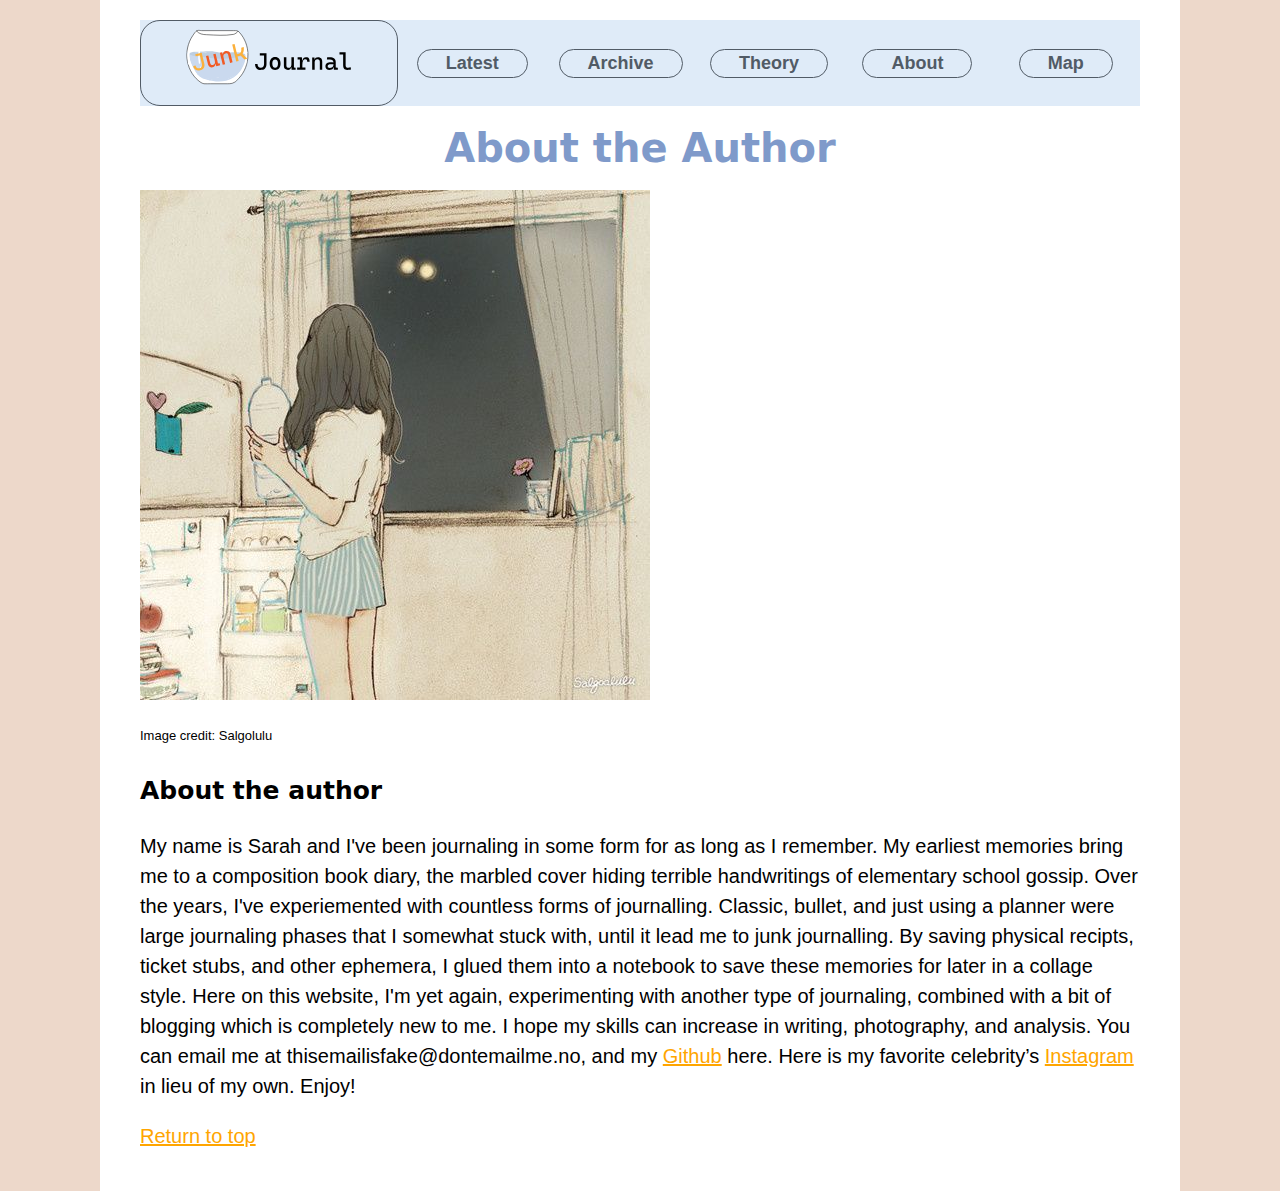
<file: twp-about.html>
<!doctype html>
<html>
<head>
<meta charset="utf-8">
<title>twp-about</title>
<link rel="stylesheet" href="twp-css.css" type="text/css">
</head>

<body>
	<div class ="wrapper">
	<header class="site-header">
		
		<nav class="sitenav">
		<a href="index.html" class="site-logo"> <img class="site-logo-image" src= "images/junkjournal.svg" width="200px" alt="Don't toss it yet"> </a>
		<a href="junkjournal.html"><b>Latest</b></a> 
		<a href="twp-archive.html"><b>Archive</b></a> 
		<a href="twp-theory.html"><b>Theory</b></a>
		<a href="twp-about.html"><b>About</b></a>
			<a href="twp-map.html"><b>Map</b></a>
			
		</nav>
	</header>
<h1> About the Author</h1>
<div class="profile">
			<img src="images/profileimage.jpg"> 
			<p>Image credit: Salgolulu</p>
		</div>
		<h3> About the author</h3>
<p>My name is Sarah and I've been journaling in some form for as long as I remember. My earliest memories bring me to a composition book diary, the marbled cover hiding terrible handwritings of elementary school gossip. Over the years, I've experiemented with countless forms of journalling. Classic, bullet, and just using a planner were large journaling phases that I somewhat stuck with, until it lead me to junk journalling. By saving physical recipts, ticket stubs, and other ephemera, I glued them into a notebook to save these memories for later in a collage style. Here on this website, I'm yet again, experimenting with another type of journaling, combined with a bit of blogging which is completely new to me. I hope my skills can increase in writing, photography, and analysis. You can email me at thisemailisfake@dontemailme.no, and my <a href="https://github.com/sarahcoding3" target="true">Github</a> here. Here is my favorite celebrity’s <a href="https://www.instagram.com/junhui_moon/" target ="true">Instagram</a> in lieu of my own. Enjoy!</p>
	
<p><a href="#">Return to top</a></p>
	</div>
</body>
</html>
</file>
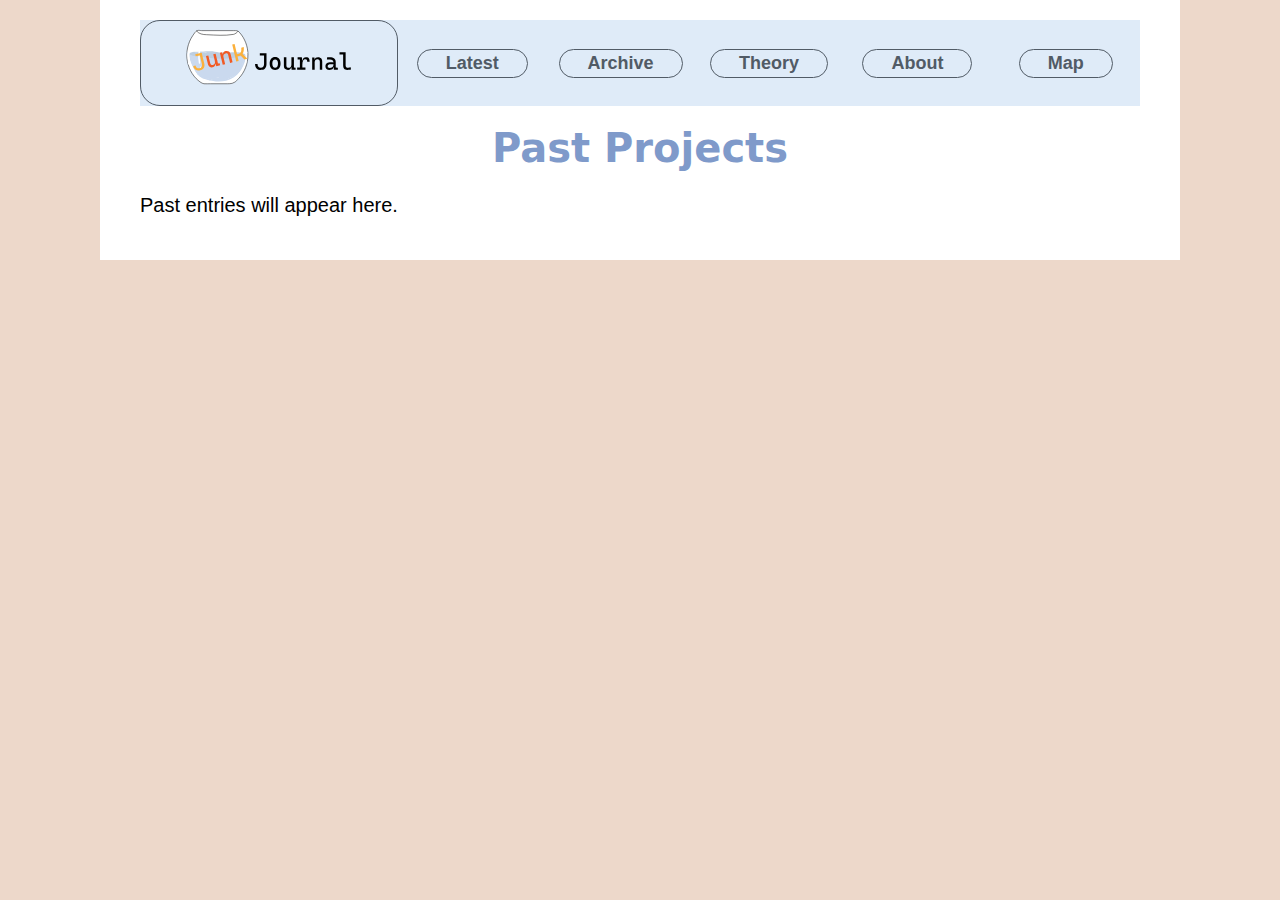
<file: twp-archive.html>
<!doctype html>
<html>
<head>
<meta charset="utf-8">
<title>twp-archive</title>
<link rel="stylesheet" href="twp-css.css" type="text/css">
</head>

<body>
	<div class ="wrapper">
	<header class="site-header">
		
		<nav class="sitenav">
		<a href="index.html" class="site-logo"> <img class="site-logo-image" src= "images/junkjournal.svg" width="200px" alt="Don't toss it yet"> </a>
		<a href="junkjournal.html"><b>Latest</b></a> 
		<a href="twp-archive.html"><b>Archive</b></a> 
		<a href="twp-theory.html"><b>Theory</b></a>
		<a href="twp-about.html"><b>About</b></a>
		<a href="twp-map.html"><b>Map</b></a>

			
		</nav>
	</header>
		<h1>Past Projects</h1>
<p>Past entries will appear here.</p>
	</div>
</body>
</html>
</file>
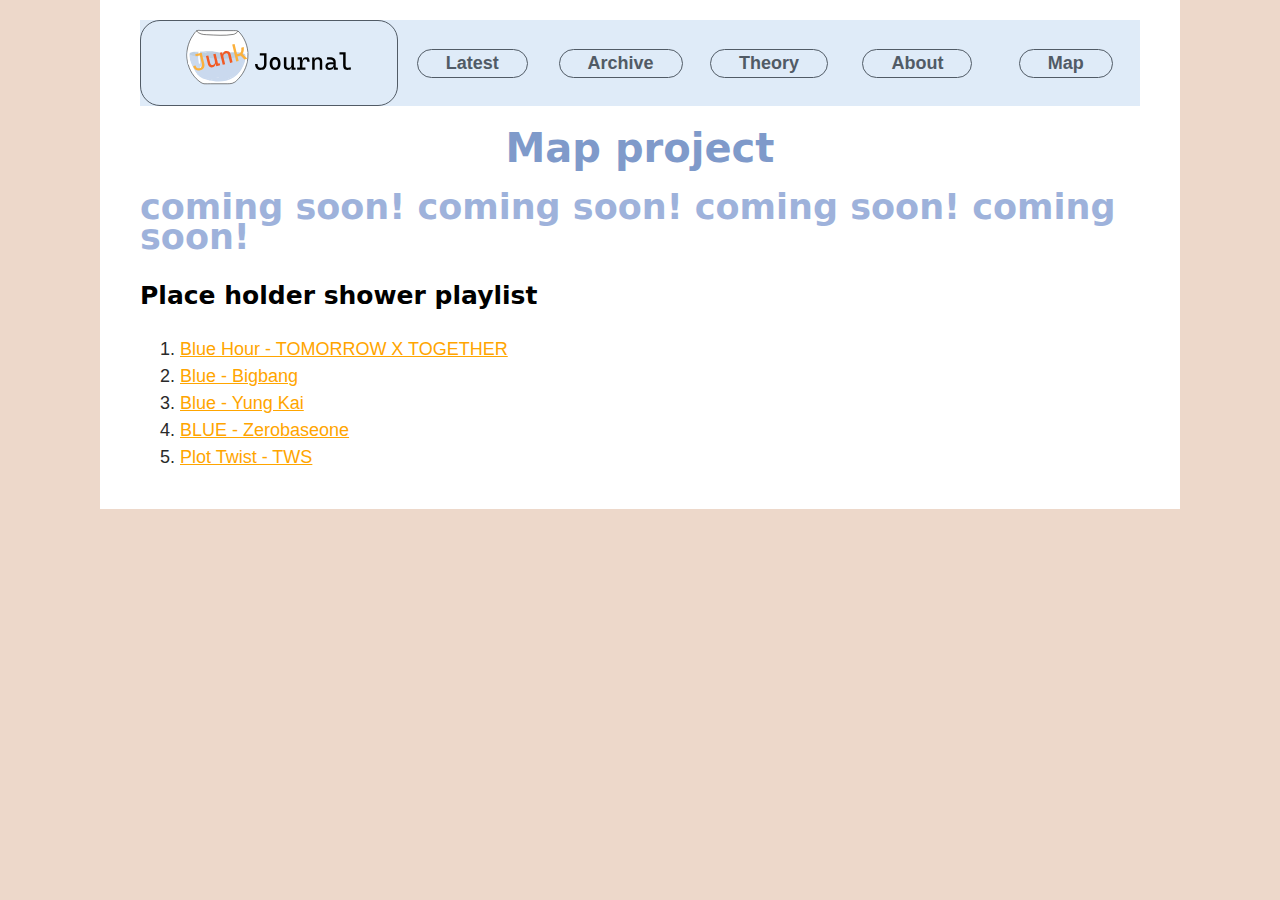
<file: twp-map.html>
<!doctype html>
<html>
<head>
<link rel="stylesheet" href="twp-css.css" type="text/css">
<meta charset="utf-8">
<title>twp-map</title>
</head>

<body>
<div class ="wrapper">
	<header class="site-header">
		
		<nav class="sitenav">
		<a href="index.html" class="site-logo"> <img class="site-logo-image" src= "images/junkjournal.svg" width="200px" alt="Don't toss it yet"> </a>
		<a href="junkjournal.html"><b>Latest</b></a> 
		<a href="twp-archive.html"><b>Archive</b></a> 
		<a href="twp-theory.html"><b>Theory</b></a>
		<a href="twp-about.html"><b>About</b></a>
			<a href="twp-map.html"><b>Map</b></a>

		</nav>
	</header>
	<h1>Map project</h1>
  <h2>coming soon! coming soon! coming soon! coming soon! </h2>
	<h3> Place holder shower playlist</h3>
	
		<ol>
			<li> <a href="https://open.spotify.com/track/3ObPkJQAgjAhTwYvDhPrAW?si=523b02f73f6e473e" target="true">Blue Hour - TOMORROW X TOGETHER</a></li>
			<li><a href="https://open.spotify.com/track/4LOLvDtzykDC7y9WehFoOi?si=a407f5ca52614d24" target="true">Blue - Bigbang</a></li>
			<li> <a href="https://open.spotify.com/track/3be9ACTxtcL6Zm4vJRUiPG?si=4ae274a6535541c8" target="true">Blue - Yung Kai</a></li>
			<li><a href="https://open.spotify.com/track/5YR199TRrcmxY39l43ovI1?si=b9ef867a2205432f" target="true">BLUE - Zerobaseone</a></li>
			<li><a href="https://open.spotify.com/track/0aZG8KWrpRnsGL0loUkfSj?si=09054fd75cbf4b19" target="true">Plot Twist - TWS</a></li>
			
		</ol>
	  </div>
	
</body>
	
	
</html>
</file>
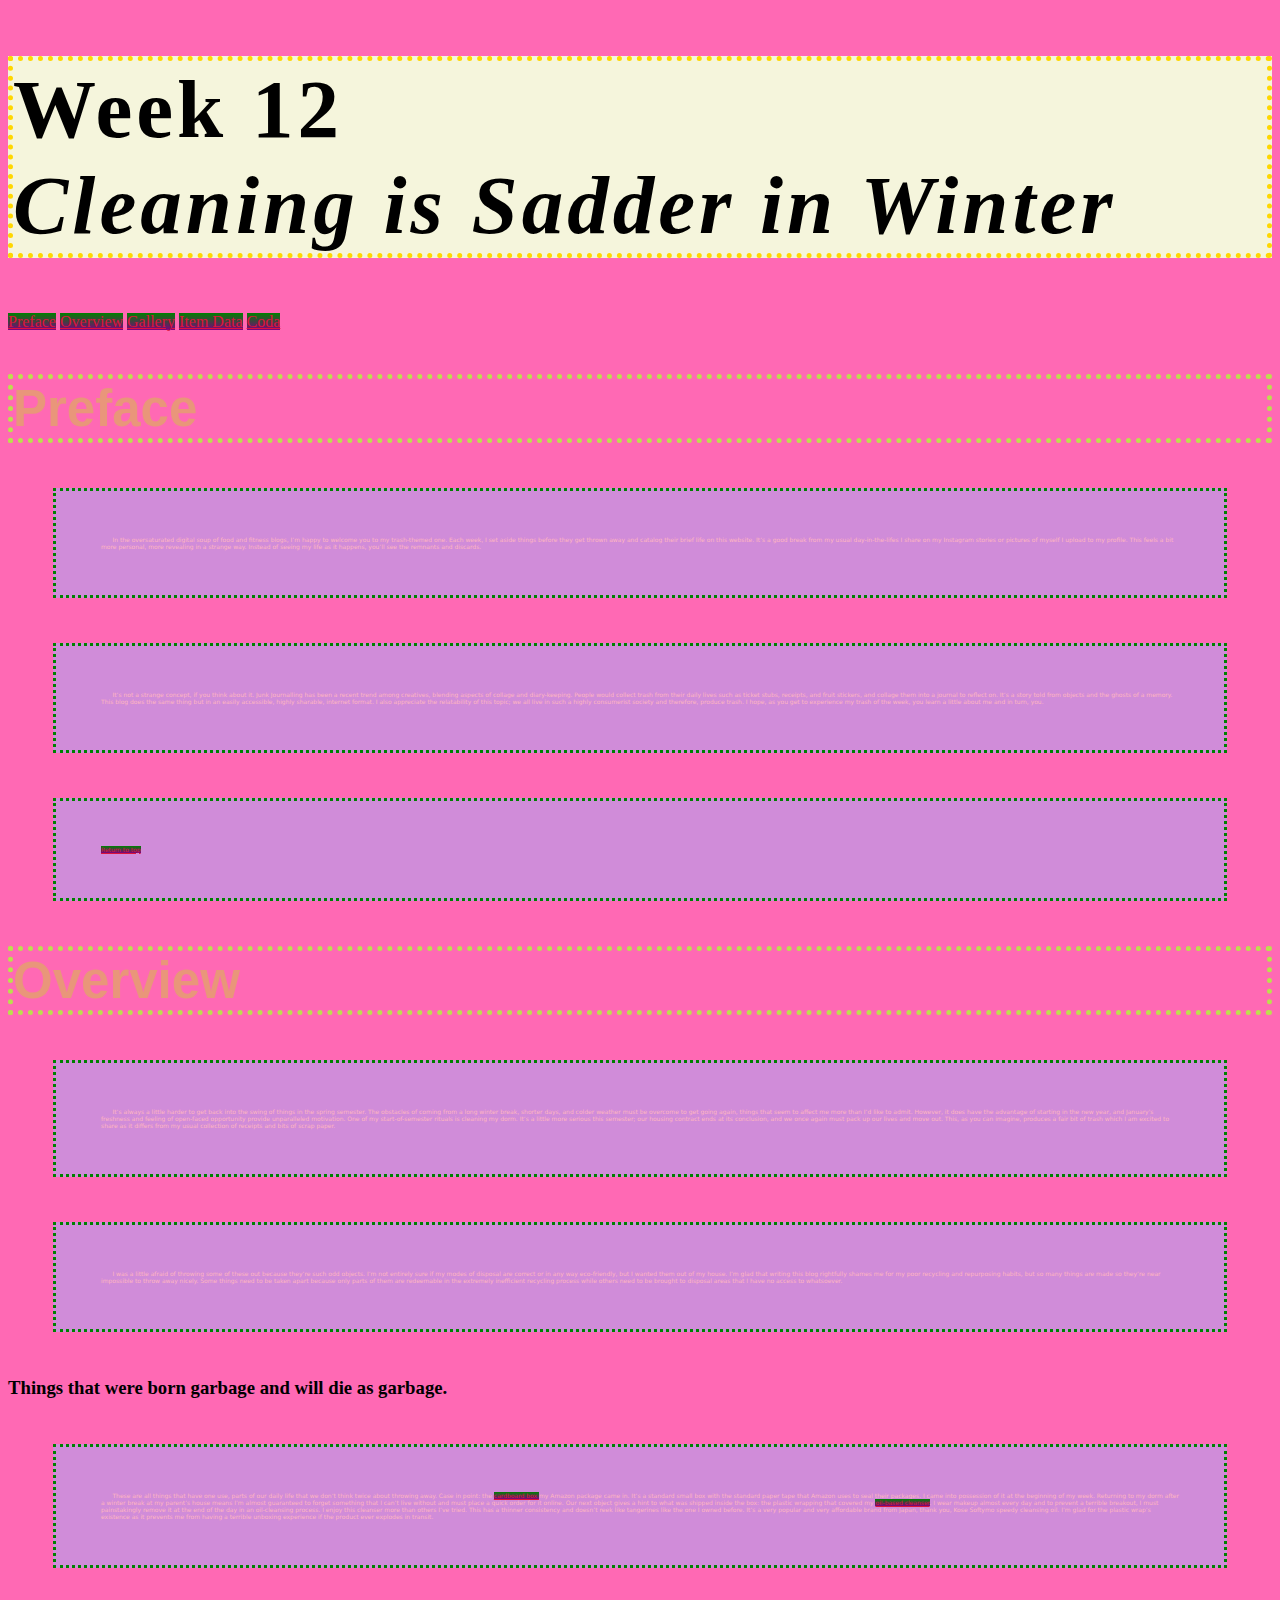
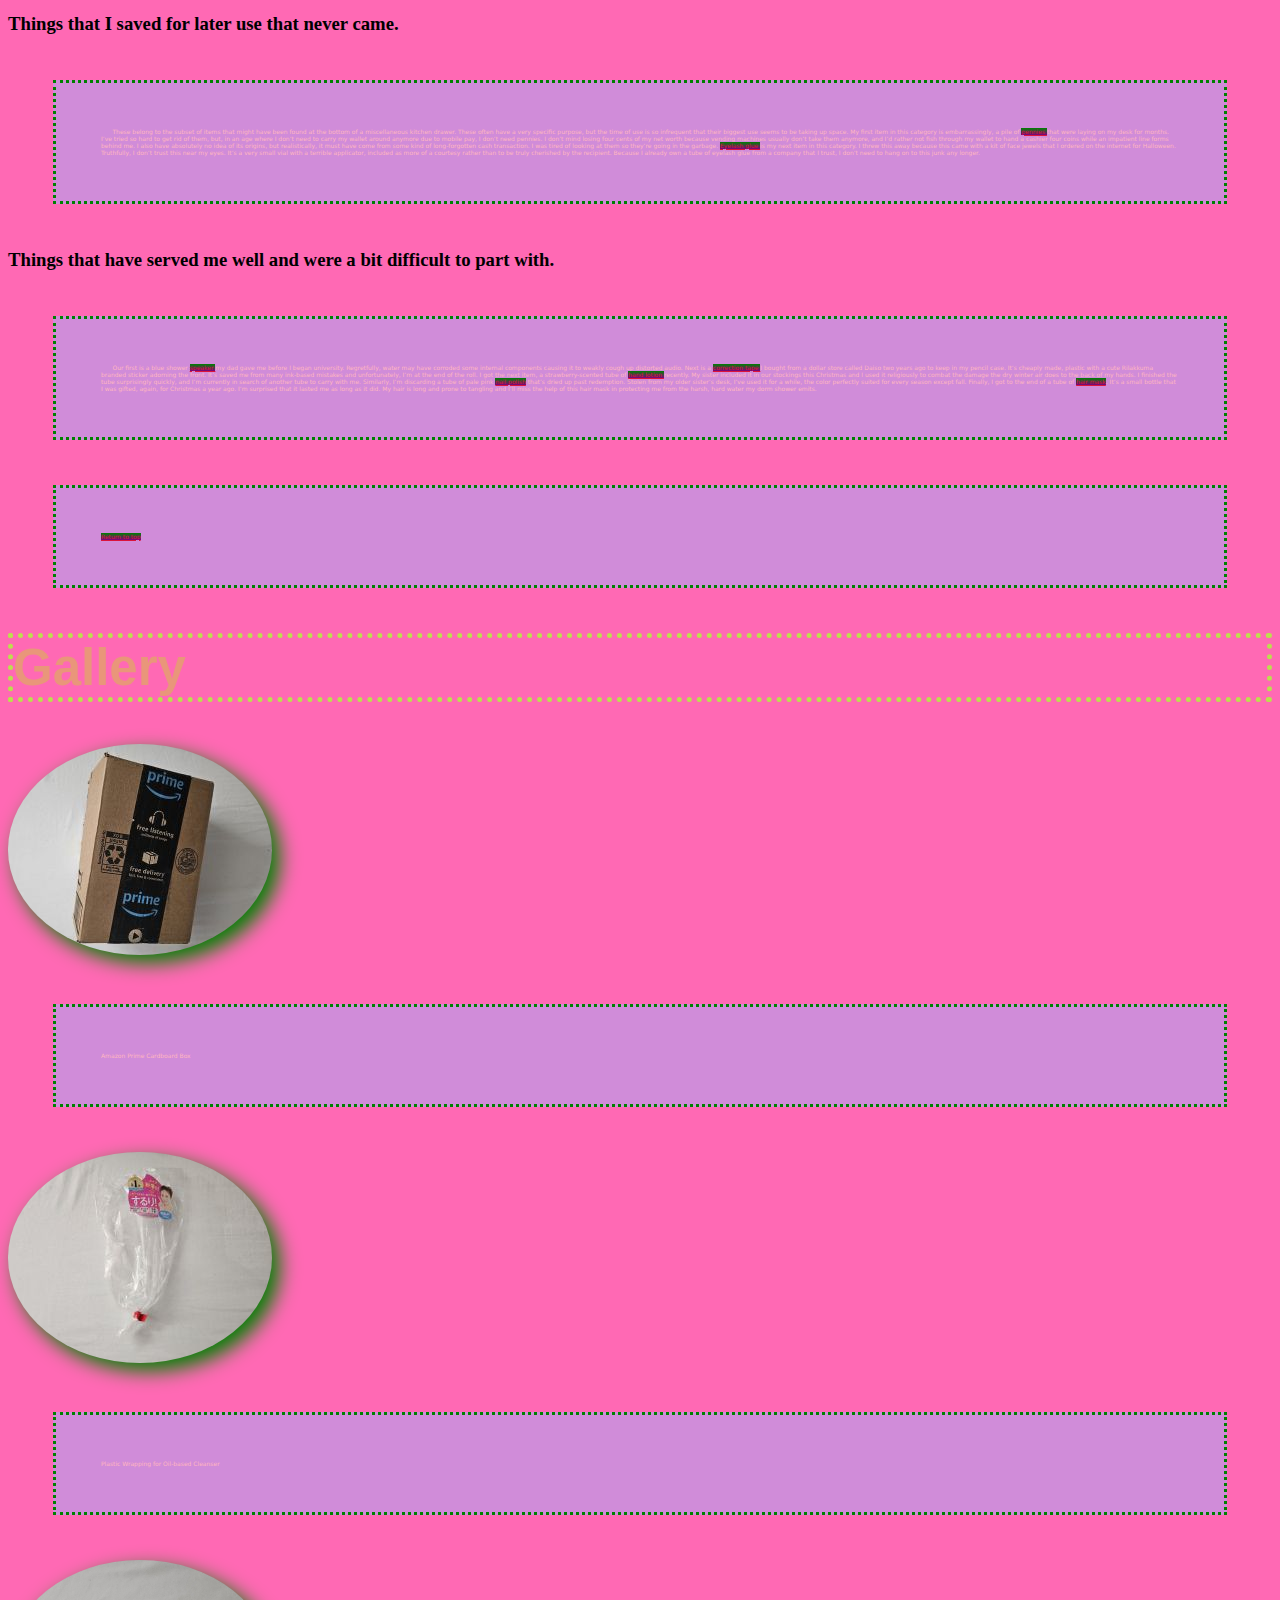
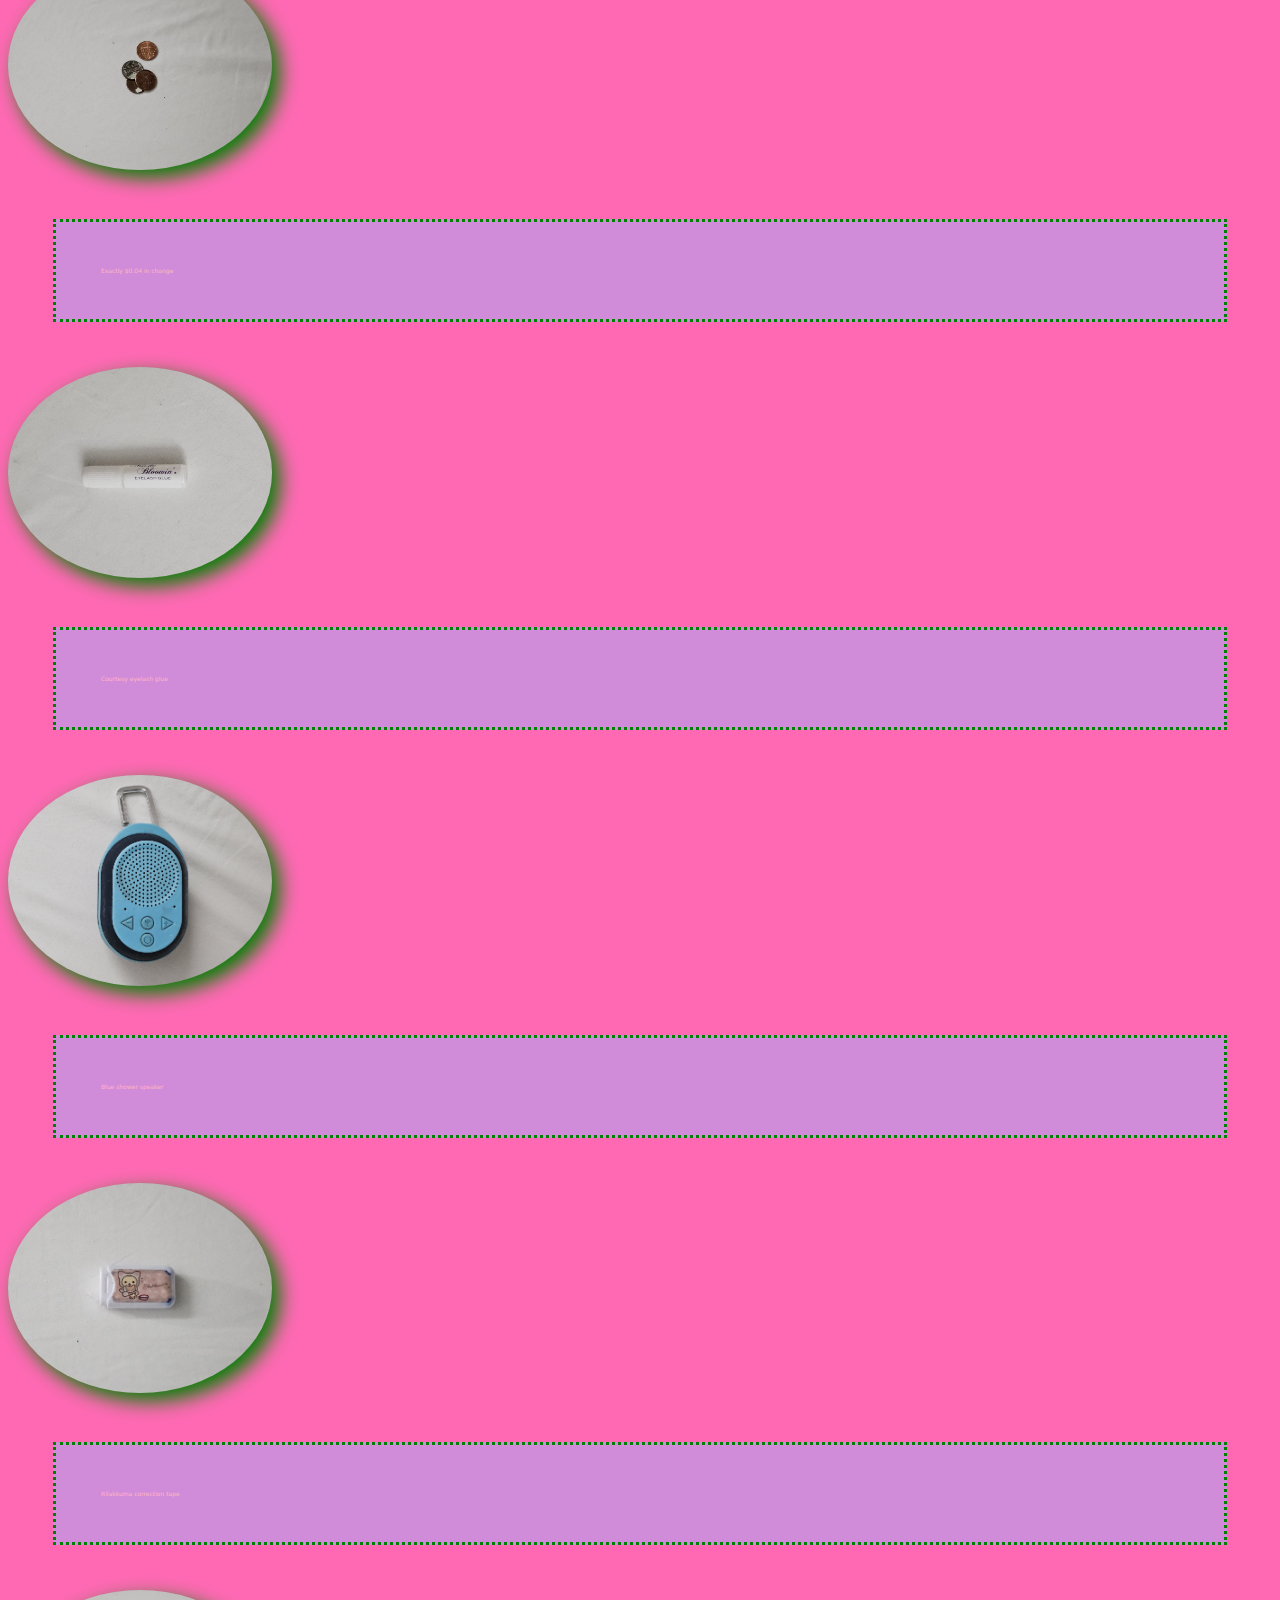
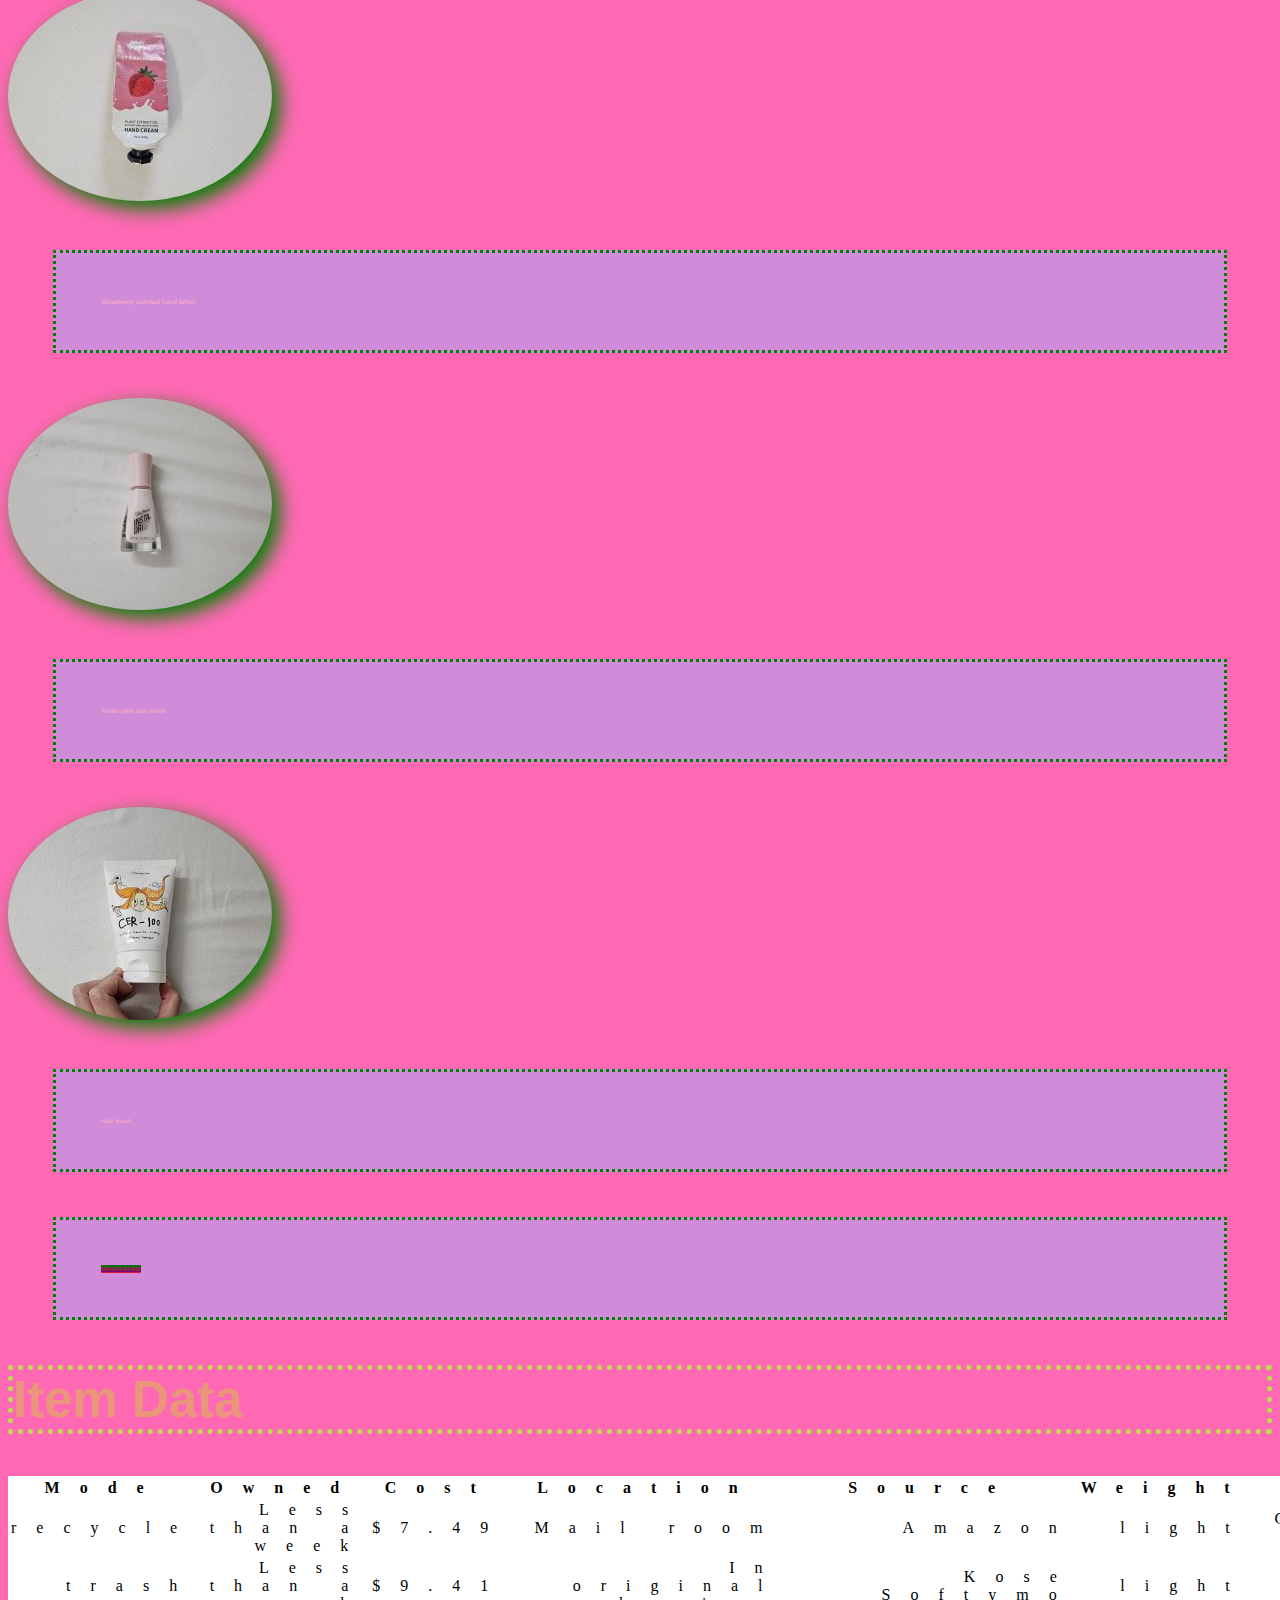
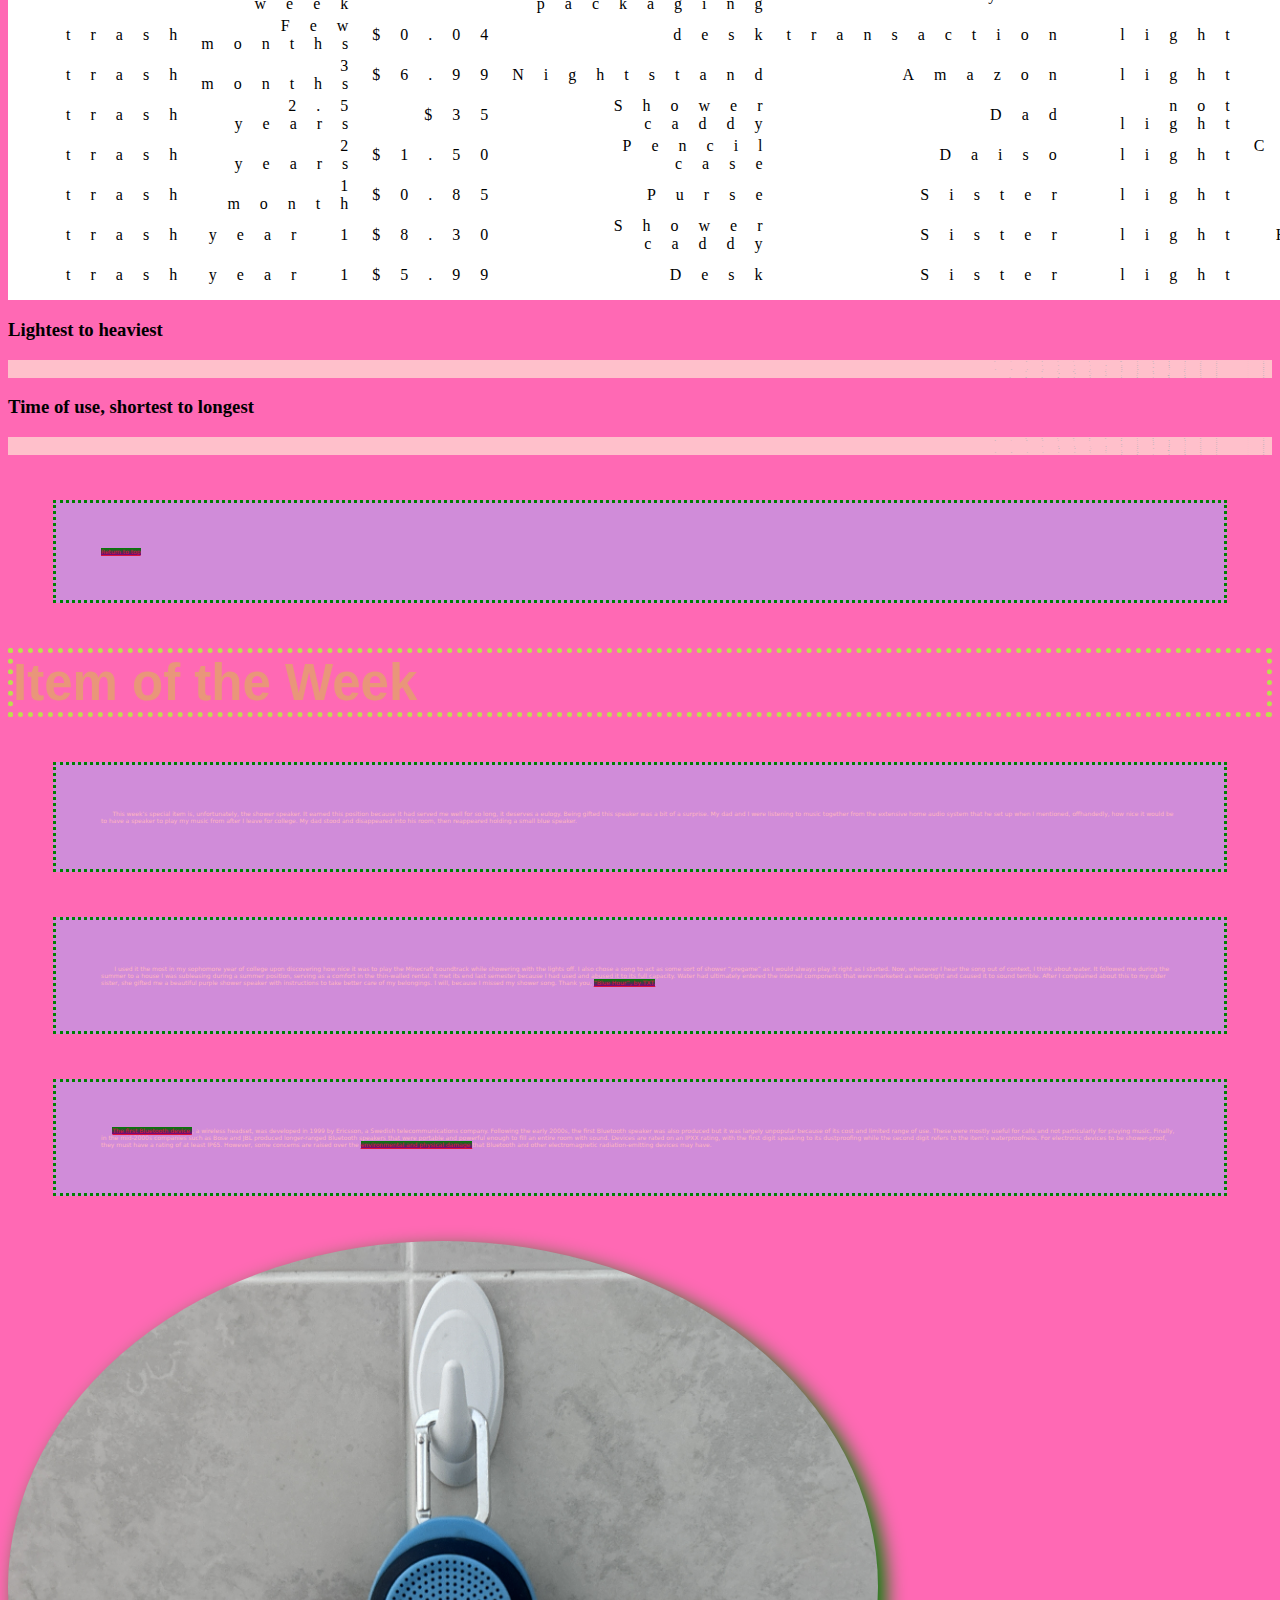
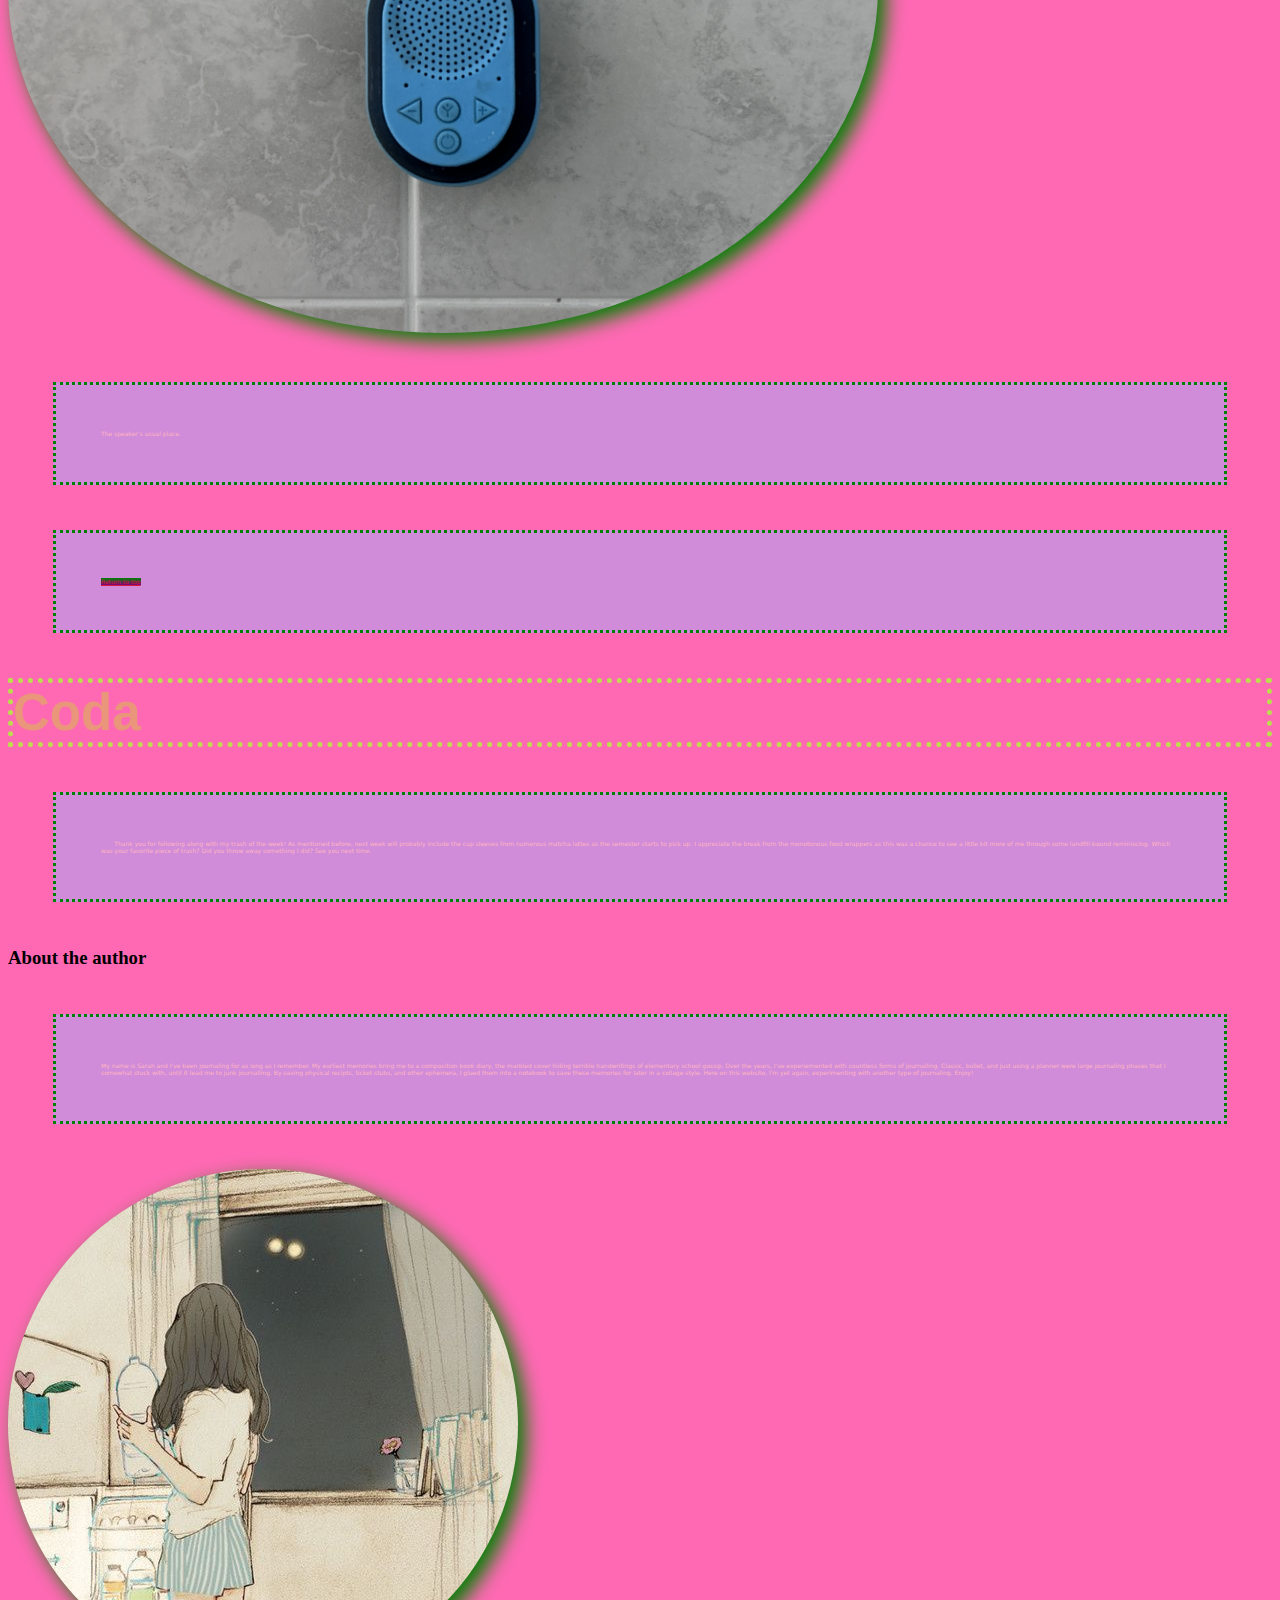
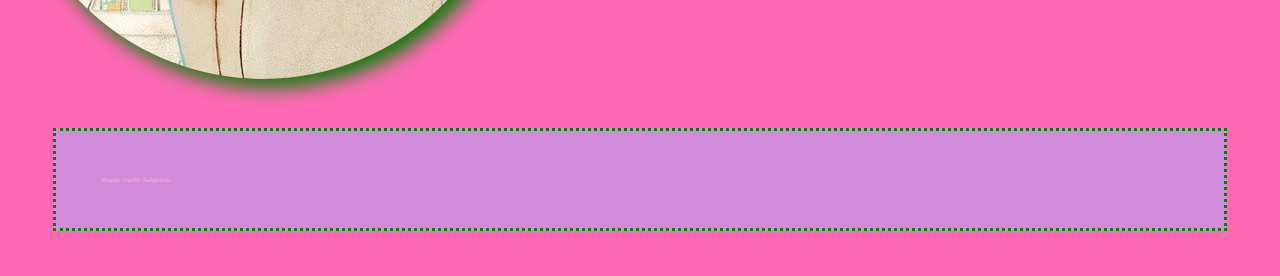
<file: TWP1 - ugly.html>
<!doctype html>
<html>
	
<head> 
<meta charset="utf-8">
<title>Sarah's Junk Journal - Week 12</title>
	<style>
		
		body {
		
			background-color:hotpink;
			}
		
		p {
			font-size:6px;
			font-family: "Lucida Grande", "Lucida Sans Unicode", "Lucida Sans", "DejaVu Sans", Verdana, "sans-serif";
			margin:45px; 
			background:#D08CD9;
			color:lightpink;
			padding: 45px;
			border: dotted green;
			}
		
		h2 {
			color:darksalmon;
			font-family: "Gill Sans", "Gill Sans MT", "Myriad Pro", "DejaVu Sans Condensed", Helvetica, Arial, "sans-serif";
			font-size: 51px;
			border: thick dotted #BDDD4F;
			}
		
		h1 {
			background:#F5F5DC;
				letter-spacing:4px;
			font-size:83px;
			border: thick dotted gold;
			}
		
		table {
			background:white;
			letter-spacing: 20px;
			font-family:Impact, Haettenschweiler, "Franklin Gothic Bold", "Arial Black", "sans-serif";
			direction:rtl;
			}
		
		ol {
			background: pink;
			letter-spacing: 15px;
			direction:rtl;
			color: cornflowerblue;
			}
		
		ul {
			border-bottom-color: greenyellow;
			font-family: Constantia, "Lucida Bright", "DejaVu Serif", Georgia, "serif";
			direction:rtl;
			color:darksalmon;	
			}
		
		a   {
			border-color: aliceblue;
			color:crimson;
			border-spacing: 34px;
			background:linear-gradient(green,purple);
			}
		li {
			color:cadetblue;
			background: pink;
			font-size:2px;
			direction:rtl;
			}
		
		img {
			filter:contrast(200%);
			border-radius: 50%;
			filter:blur 6px;
			filter:drop-shadow(8px 8px 10px green);
		}
		img:hover {
			transform:scaleX(-1);
		}

	</style>
</head>

<body>
	
	<h1>Week 12<br> <em>Cleaning is Sadder in Winter </em></h1>
	
	<nav>
		<a href="#sec-preface">Preface</a>
		<a href="#sec-Overview">Overview</a>
		<a href="#sec-gallery">Gallery</a>
		<a href="#sec-data">Item Data</a>
		<a href="#sec-coda">Coda</a>
	</nav>
	
	<h2 id="sec-preface">Preface</h2>
		<p> &nbsp;&nbsp;&nbsp;&nbsp;&nbsp;&nbsp;In the oversaturated digital soup of food and fitness blogs, I’m happy to welcome you to my trash-themed one. Each week, I set aside things before they get thrown away and catalog their brief life on this website. It’s a good break from my usual day-in-the-lifes I share on my Instagram stories or pictures of myself I upload to my profile. This feels a bit more personal, more revealing in a strange way. Instead of seeing my life as it happens, you’ll see the remnants and discards. </p> 
	
		<p>&nbsp;&nbsp;&nbsp;&nbsp;&nbsp;&nbsp;It’s not a strange concept, if you think about it. Junk Journalling has been a recent trend among creatives, blending aspects of collage and diary-keeping. People would collect trash from their daily lives such as ticket stubs, receipts, and fruit stickers, and collage them into a journal to reflect on. It’s a story told from objects and the ghosts of a memory. This blog does the same thing but in an easily accessible, highly sharable, internet format. I also appreciate the relatability of this topic; we all live in such a highly consumerist society and therefore, produce trash. I hope, as you get to experience my trash of the week, you learn a little about me and in turn, you. </p>
	
	<p><a href="#">Return to top</a></p>

	<h2 id="sec-Overview"> Overview</h2> 
	
		<p>&nbsp;&nbsp;&nbsp;&nbsp;&nbsp;&nbsp;It’s always a little harder to get back into the swing of things in the spring semester. The obstacles of coming from a long winter break, shorter days, and colder weather must be overcome to get going again, things that seem to affect me more than I’d like to admit. However, it does have the advantage of starting in the new year, and January's freshness and feeling of open-faced opportunity provide unparalleled motivation. One of my start-of-semester rituals is cleaning my dorm. It’s a little more serious this semester; our housing contract ends at its conclusion, and we once again must pack up our lives and move out. This, as you can imagine, produces a fair bit of trash which I am excited to share as it differs from my usual collection of receipts and bits of scrap paper. </p>
		<p>&nbsp;&nbsp;&nbsp;&nbsp;&nbsp;&nbsp;I was a little afraid of throwing some of these out because they’re such odd objects. I’m not entirely sure if my modes of disposal are correct or in any way eco-friendly, but I wanted them out of my house. I’m glad that writing this blog rightfully shames me for my poor recycling and repurposing habits, but so many things are made so they’re near impossible to throw away nicely. Some things need to be taken apart because only parts of them are redeemable in the extremely inefficient recycling process while others need to be brought to disposal areas that I have no access to whatsoever. </p>
	
	<h3> Things that were born garbage and will die as garbage. </h3>
	
		<p>&nbsp;&nbsp;&nbsp;&nbsp;&nbsp;&nbsp;These are all things that have one use, parts of our daily life that we don’t think twice about throwing away. Case in point: the <a href= "https://en.wikipedia.org/wiki/Amazon_(company)" target="_blank">cardboard box </a> my Amazon package came in. It’s a standard small box with the standard paper tape that Amazon uses to seal their packages. I came into possession of it at the beginning of my week. Returning to my dorm after a winter break at my parent’s house means I’m almost guaranteed to forget something that I can’t live without and must place a quick order for it online. Our next object gives a hint to what was shipped inside the box: the plastic wrapping that covered my <a href= "https://www.amazon.com/Thunder-Tech-Softymo-Cleansing-RemoverJapan/dp/B0CGCCR1NH" target="_blank">oil-based cleanser</a>. I wear makeup almost every day and to prevent a terrible breakout, I must painstakingly remove it at the end of the day in an oil-cleansing process. I enjoy this cleanser more than others I’ve tried. This has a thinner consistency and doesn’t reek like tangerines like the one I owned before. It’s a very popular and very affordable brand from Japan, thank you, Kose Softymo speedy cleansing oil. I’m glad for the plastic wrap’s existence as it prevents me from having a terrible unboxing experience if the product ever explodes in transit. </p>
	
	<h3> Things that I saved for later use that never came. </h3>
	
		<p>&nbsp;&nbsp;&nbsp;&nbsp;&nbsp;&nbsp;These belong to the subset of items that might have been found at the bottom of a miscellaneous kitchen drawer. These often have a very specific purpose, but the time of use is so infrequent that their biggest use seems to be taking up space. My first item in this category is embarrassingly, a pile of <a href = "https://en.wikipedia.org/wiki/Penny" target="_blank">pennies </a>that were laying on my desk for months. I’ve tried so hard to get rid of them, but, in an age where I don’t need to carry my wallet around anymore due to mobile pay, I don’t need pennies. I don’t mind losing four cents of my net worth because vending machines usually don’t take them anymore, and I’d rather not fish through my wallet to hand a cashier four coins while an impatient line forms behind me. I also have absolutely no idea of its origins, but realistically, it must have come from some kind of long-forgotten cash transaction. I was tired of looking at them so they’re going in the garbage. <a href= "https://en.wikipedia.org/wiki/False_eyelashes" target="_blank">Eyelash glue </a>is my next item in this category. I threw this away because this came with a kit of face jewels that I ordered on the internet for Halloween. Truthfully, I don’t trust this near my eyes. It’s a very small vial with a terrible applicator, included as more of a courtesy rather than to be truly cherished by the recipient. Because I already own a tube of eyelash glue from a company that I trust, I don’t need to hang on to this junk any longer. </p>
	
	<h3> Things that have served me well and were a bit difficult to part with. </h3>
		
		<p> &nbsp;&nbsp;&nbsp;&nbsp;&nbsp;&nbsp;Our first is a blue shower <a href="https://en.wikipedia.org/wiki/Wireless_speaker" target="_blank">speaker </a>my dad gave me before I began university. Regretfully, water may have corroded some internal components causing it to weakly cough up distorted audio. Next is a <a href="https://en.wikipedia.org/wiki/Correction_tape" target="_blank">correction tape </a> I bought from a dollar store called Daiso two years ago to keep in my pencil case. It’s cheaply made, plastic with a cute Rilakkuma branded sticker adorning the front. It’s saved me from many ink-based mistakes and unfortunately, I’m at the end of the roll. I got the next item, a strawberry-scented tube of <a href="https://en.wikipedia.org/wiki/Lotion" target="_blank">hand lotion </a> recently. My sister included it in our stockings this Christmas and I used it religiously to combat the damage the dry winter air does to the back of my hands. I finished the tube surprisingly quickly, and I’m currently in search of another tube to carry with me. Similarly, I’m discarding a tube of pale pink <a href= "https://www.sallybeauty.com/nails/nail-color/nail-polish-and-lacquer/in-a-blush-nail-color/SBS-020375.html" target="_blank">nail polish</a> that’s dried up past redemption. Stolen from my older sister’s desk, I’ve used it for a while, the color perfectly suited for every season except fall. Finally, I got to the end of a tube of <a href="https://www.amazon.com/Elizavecca-CER-100-Collagen-Coating-Treatment/dp/B01I2ZQJSG" target="_blank">hair mask</a>. It’s a small bottle that I was gifted, again, for Christmas a year ago. I’m surprised that it lasted me as long as it did. My hair is long and prone to tangling and I’ll miss the help of this hair mask in protecting me from the harsh, hard water my dorm shower emits. </p>
	
<p><a href="#">Return to top</a></p>
	
	<h2 id="sec-gallery"> Gallery</h2>
	
		<img src="images/box.jpg" width="264px" alt="A small cardboard box from Amazon">
			<p> Amazon Prime Cardboard Box</p>
		<img src="images/wrapper.jpg" width="264px">
			<p>Plastic Wrapping for Oil-based Cleanser</p>
		<img src="images/coins.jpg" width="264px">
			<p>Exactly $0.04 in change</p>
		<img src="images/glue.jpg" width="264px">
			<p>Courtesy eyelash glue</p>
		<img src="images/speaker alt.jpg" width="264px">
			<p>Blue shower speaker </p>
		<img src="images/corrector.jpg" width="264px">
			<p>Rilakkuma correction tape</p>
		<img src="images/lotion.jpg" width="264px">
			<p>Strawberry scented hand lotion</p>
		<img src="images/nailpolish.jpg" width="264px">
			<p>Pastel pink nail polish</p>
		<img src="images/hairmask.jpg" width="264px">
			<p>Hair mask</p>
	
<p><a href="#">Return to top</a></p>
	
	<h2 id="sec-data"> Item Data</h2>
	
	<table>
		<tr><th>Item</th><th> Weight</th><th> Source</th><th> Location</th><th> Cost</th><th> Owned</th><th> Mode</th></tr>
		<tr><td>Cardboard box</td><td> light</td><td> Amazon</td><td> Mail room</td><td> $7.49</td><td> Less than a week</td><td> recycle</td></tr>
		<tr><td>Plastic wrapping</td><td> light</td><td> Kose Softymo</td><td> In original packaging</td><td> $9.41</td><td> Less than a week</td><td> trash</td></tr>
		<tr><td>pennies</td><td> light</td><td> transaction</td><td> desk</td><td> $0.04</td><td> Few months</td><td> trash</td></tr>
		<tr><td>Eyelash glue</td><td> light</td><td> Amazon</td><td> Nightstand</td><td> $6.99</td><td> 3 months</td><td> trash</td></tr>
		<tr><td>speaker</td><td> not light</td><td> Dad</td><td> Shower caddy</td><td> $35</td><td> 2.5 years</td><td> trash</td></tr>
		<tr><td>Correction tape</td><td> light</td><td> Daiso</td><td> Pencil case</td><td> $1.50</td><td> 2 years</td><td> trash</td></tr>
		<tr><td>lotion</td><td> light</td><td> Sister</td><td> Purse</td><td> $0.85</td><td> 1 month</td><td> trash</td></tr>
		<tr><td>Hair mask</td><td> light</td><td> Sister</td><td> Shower caddy</td><td> $8.30</td><td> 1 year</td><td> trash</td></tr>
		<tr><td>Nail polish</td><td> light</td><td> Sister</td><td> Desk</td><td> $5.99</td><td> 1 year</td><td> trash</td></tr>
		<tr><td></td></tr>
</table>

	
	<h3> Lightest to heaviest</h3>
	
		<ol>
			<li> Plastic Wrapper</li>
			<li>lotion</li>
			<li> eyelash glue</li>
			<li>pennies</li>
			<li>correction tape</li>
			<li>cardboard box</li>
			<li>nail polish</li>
			<li>hair mask</li>
			<li>shower speaker</li>
		</ol>
	<h3> Time of use, shortest to longest</h3>
		<ol>
			<li>cardboard box</li>
			<li>plastic wrapper</li>
			<li>lotion</li>
			<li>pennies</li>
			<li>eyelash glue</li>
			<li>nail polish</li>
			<li>hair mask</li>
			<li>correction tape</li>
			<li>speaker</li>
			</ol>
	
<p><a href="#">Return to top</a></p>
	
	<h2 id="sec-iotw"> Item of the Week</h2>
		<p>&nbsp;&nbsp;&nbsp;&nbsp;&nbsp;&nbsp;This week’s special item is, unfortunately, the shower speaker. It earned this position because it had served me well for so long, it deserves a eulogy. Being gifted this speaker was a bit of a surprise. My dad and I were listening to music together from the extensive home audio system that he set up when I mentioned, offhandedly, how nice it would be to have a speaker to play my music from after I leave for college. My dad stood and disappeared into his room, then reappeared holding a small blue speaker. </p>
	
		<p>&nbsp;&nbsp;&nbsp;&nbsp;&nbsp;&nbsp; I used it the most in my sophomore year of college upon discovering how nice it was to play the Minecraft soundtrack while showering with the lights off. I also chose a song to act as some sort of shower “pregame” as I would always play it right as I started. Now, whenever I hear the song out of context, I think about water. It followed me during the summer to a house I was subleasing during a summer position, serving as a comfort in the thin-walled rental. It met its end last semester because I had used and abused it to its full capacity. Water had ultimately entered the internal components that were marketed as watertight and caused it to sound terrible. After I complained about this to my older sister, she gifted me a beautiful purple shower speaker with instructions to take better care of my belongings. I will, because I missed my shower song. Thank you, <a href="https://www.youtube.com/watch?v=Vd9QkWsd5p4" target="blank">“Blue Hour”, by TXT.</a> </p>
	
		<p>&nbsp;&nbsp;&nbsp;&nbsp;&nbsp;&nbsp;<a href="https://muzenaudio.com/blogs/blog/from-vintage-to-modern-the-history-of-bluetooth-speakers" target="_blank">The first Bluetooth device </a>, a wireless headset, was developed in 1999 by Ericsson, a Swedish telecommunications company. Following the early 2000s, the first Bluetooth speaker was also produced but it was largely unpopular because of its cost and limited range of use. These were mostly useful for calls and not particularly for playing music. Finally, in the mid-2000s companies such as Bose and JBL produced longer-ranged Bluetooth speakers that were portable and powerful enough to fill an entire room with sound. Devices are rated on an IPXX rating, with the first digit speaking to its dustproofing while the second digit refers to the item’s waterproofness. For electronic devices to be shower-proof, they must have a rating of at least IP65. However, some concerns are raised over the  <a href="https://defendershield.com/environmental-impacts-emf-wireless-devices" target="_blank">environmental and physical damage </a> that Bluetooth and other electromagnetic radiation-emitting devices may have. </p>
			<img src="images/speaker action.jpg" width="870px">
			<p>The speaker’s usual place.</p>
	
<p><a href="#">Return to top</a></p>
	
	<h2 id="sec-coda"> Coda</h2>
		<p>&nbsp;&nbsp;&nbsp;&nbsp;&nbsp;&nbsp; Thank you for following along with my trash of the week! As mentioned before, next week will probably include the cup sleeves from numerous matcha lattes as the semester starts to pick up. I appreciate the break from the monotonous food wrappers as this was a chance to see a little bit more of me through some landfill-bound reminiscing. Which was your favorite piece of trash? Did you throw away something I did? See you next time. </p>
	
	<h3> About the author</h3>
	<p>My name is Sarah and I've been journaling for as long as I remember. My earliest memories bring me to a composition book diary, the marbled cover hiding terrible handwritings of elementary school gossip. Over the years, I've experiemented with countless forms of journalling. Classic, bullet, and just using a planner were large journaling phases that I somewhat stuck with, until it lead me to junk journalling. By saving physical recipts, ticket stubs, and other ephemera, I glued them into a notebook to save these memories for later in a collage style. Here on this website, I'm yet again, experimenting with another type of journaling. Enjoy!</p>
	<img src="images/profileimage.jpg">
	<p>Image credit: Salgolulu</p>

</body>
</html>
</file>
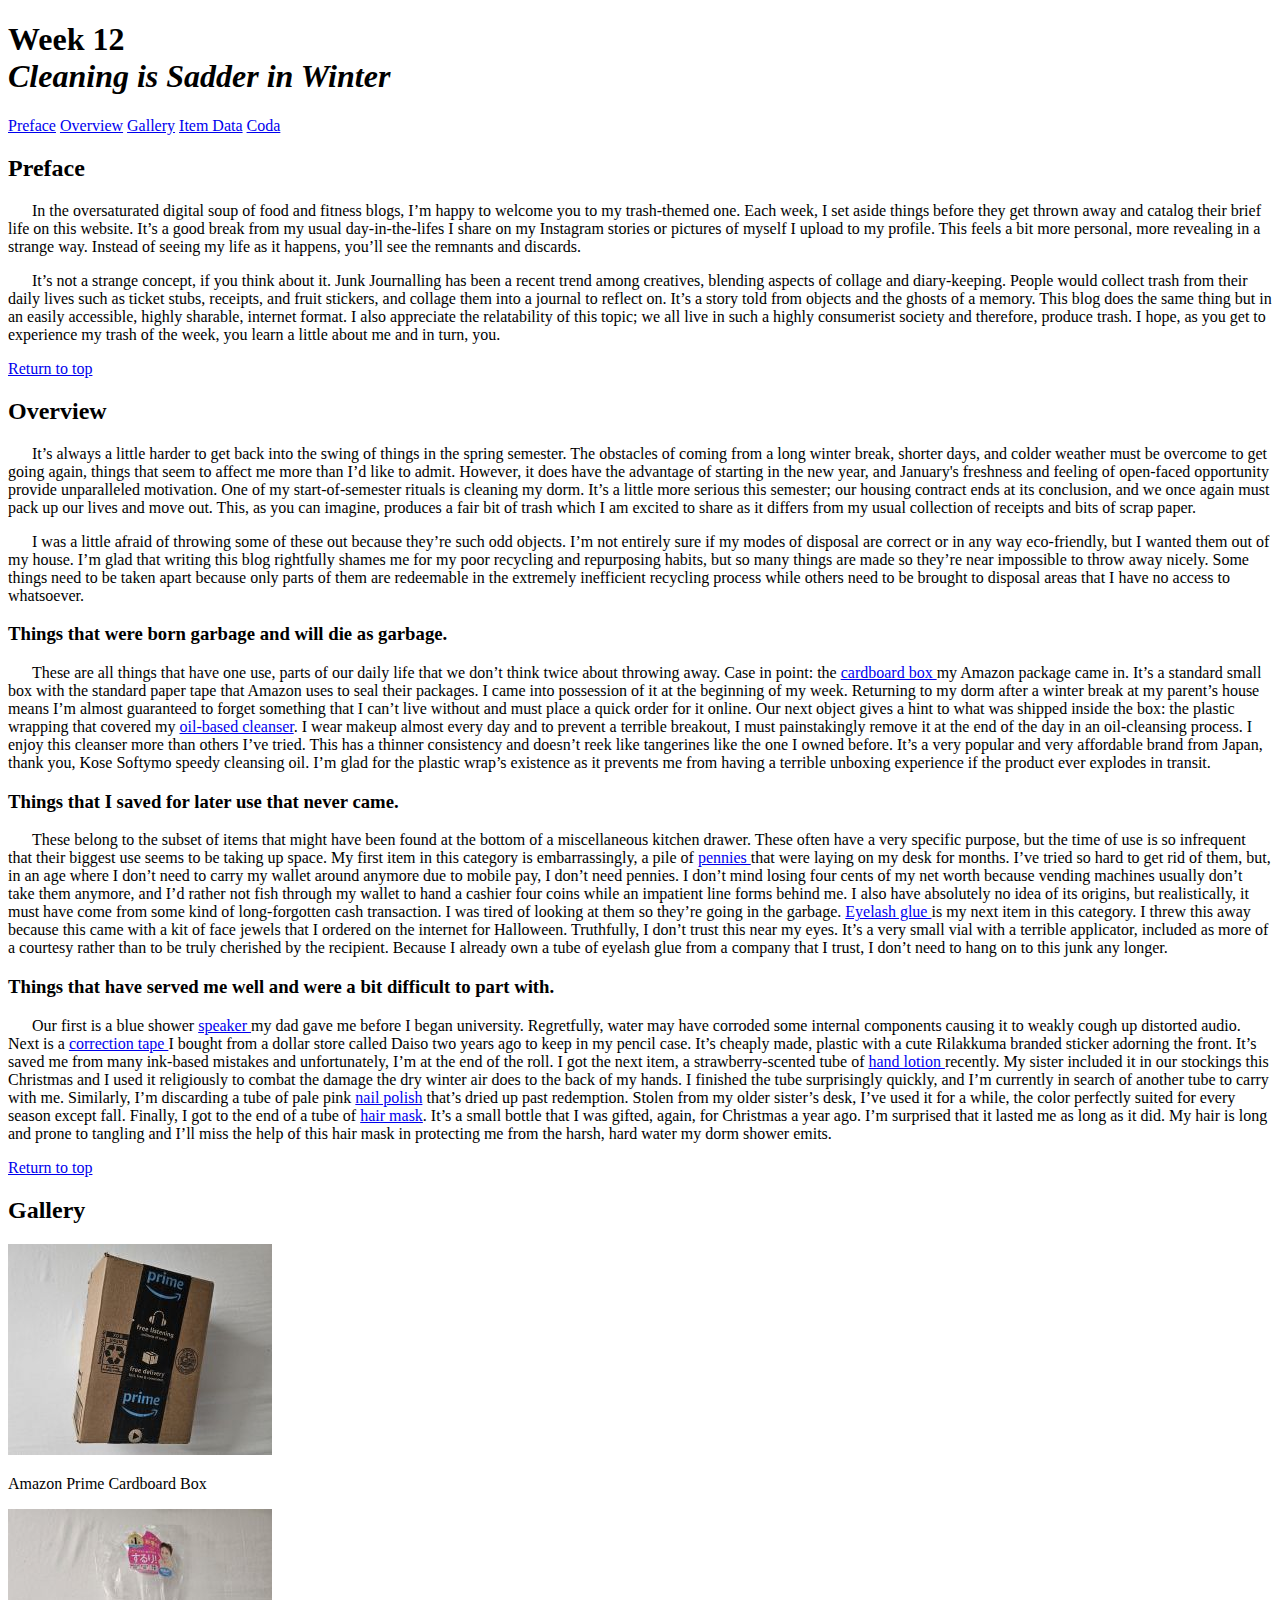
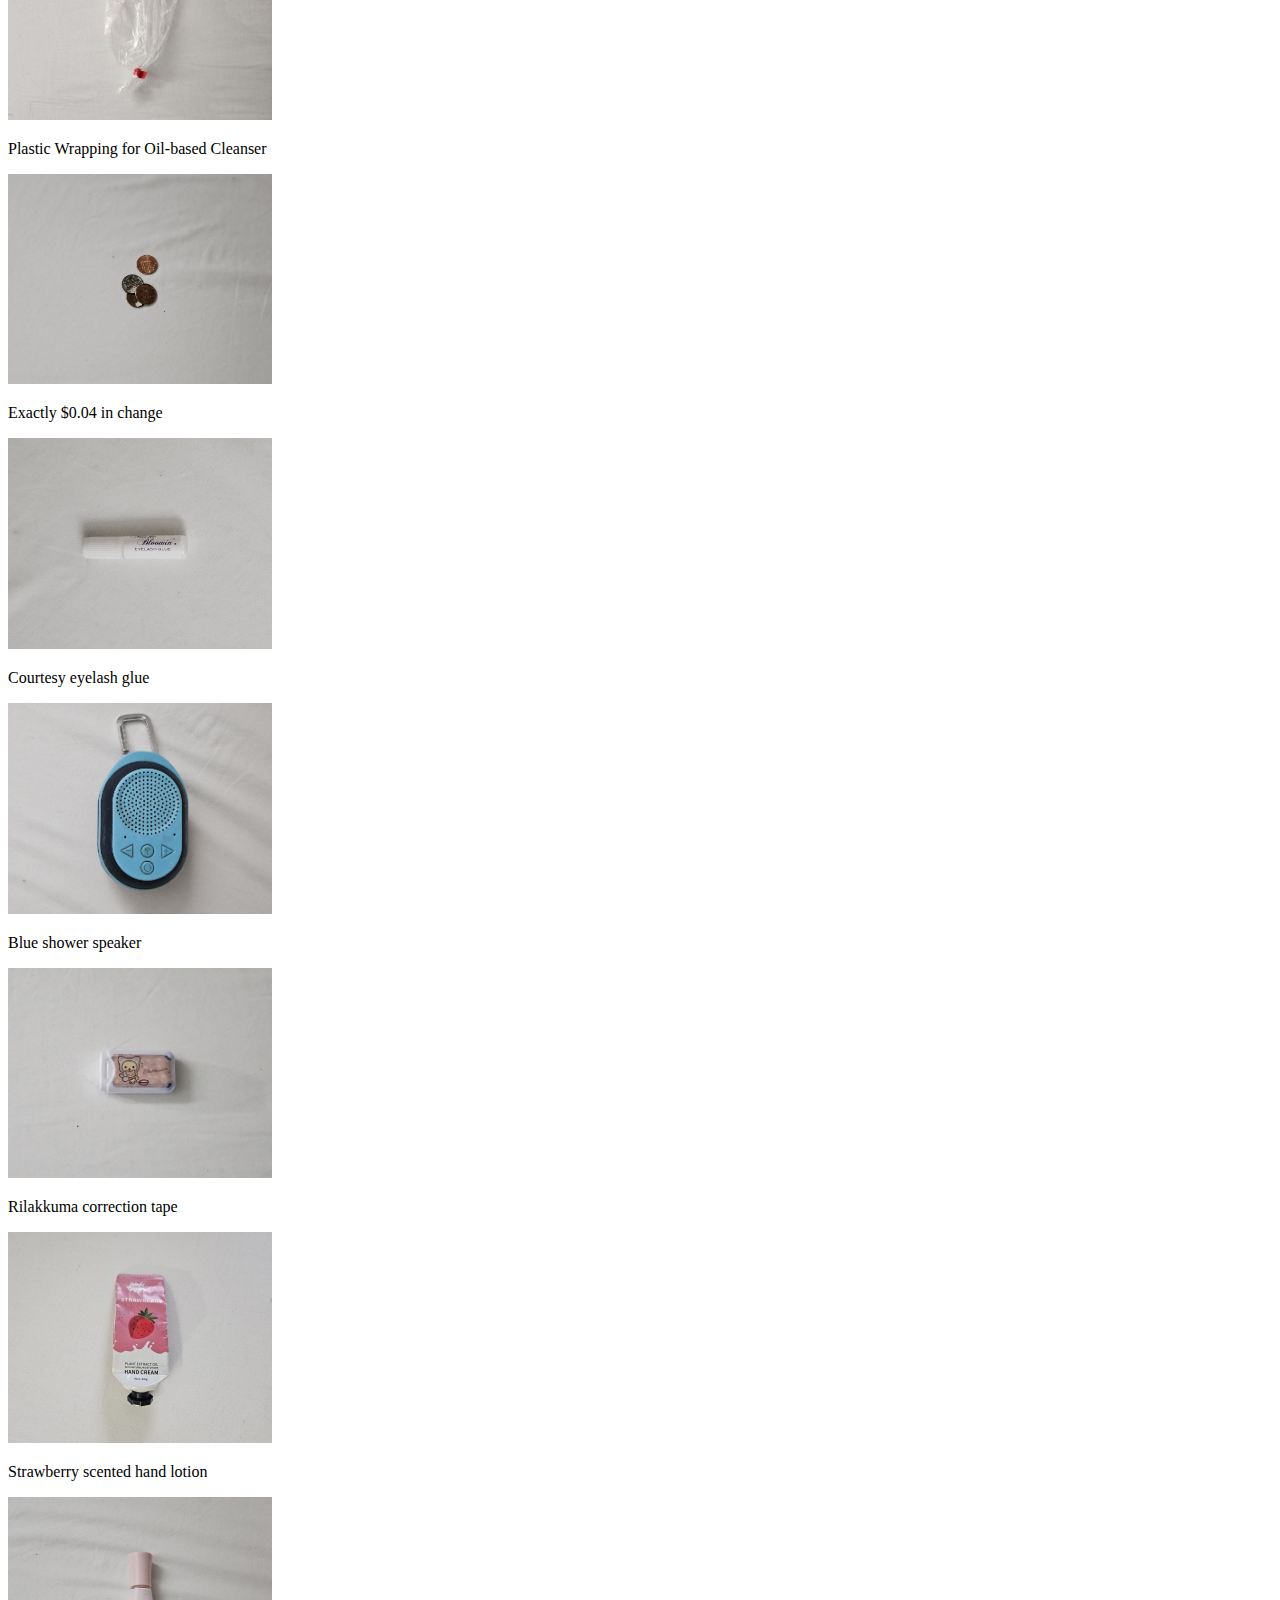
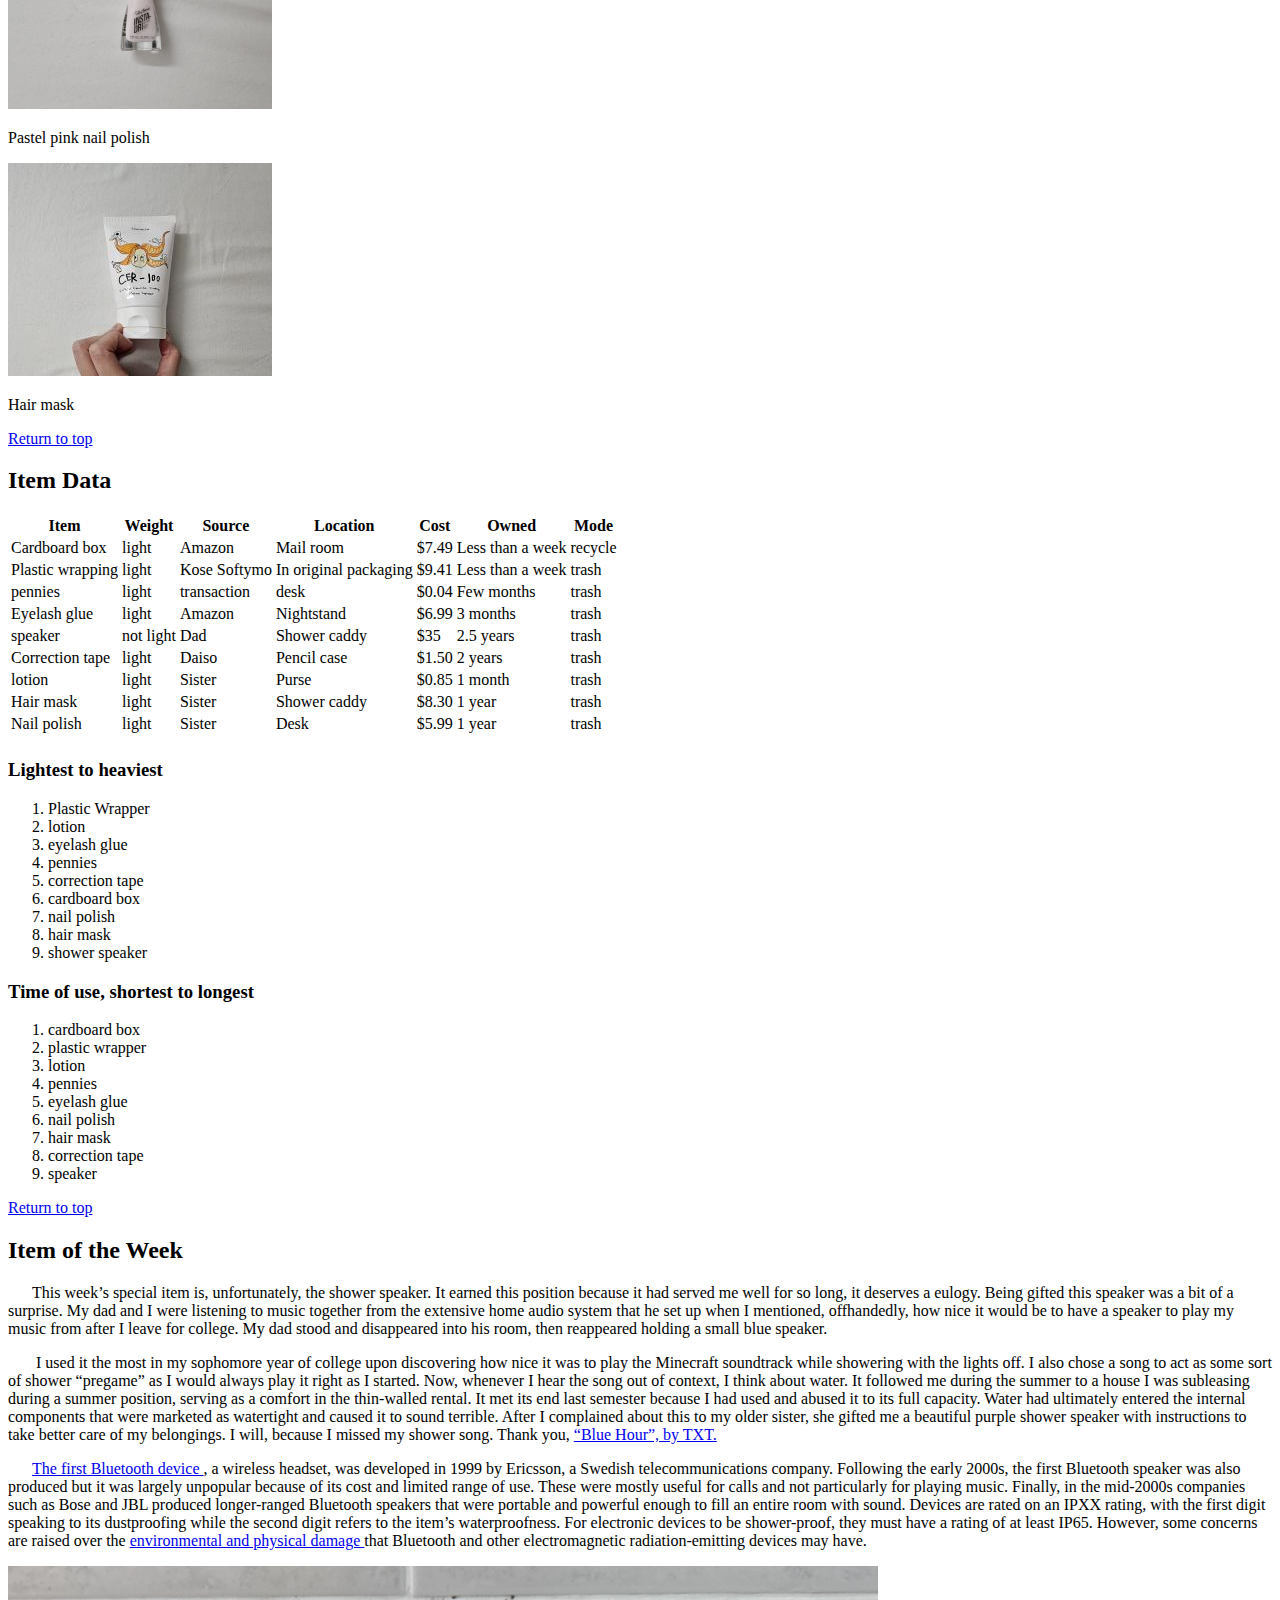
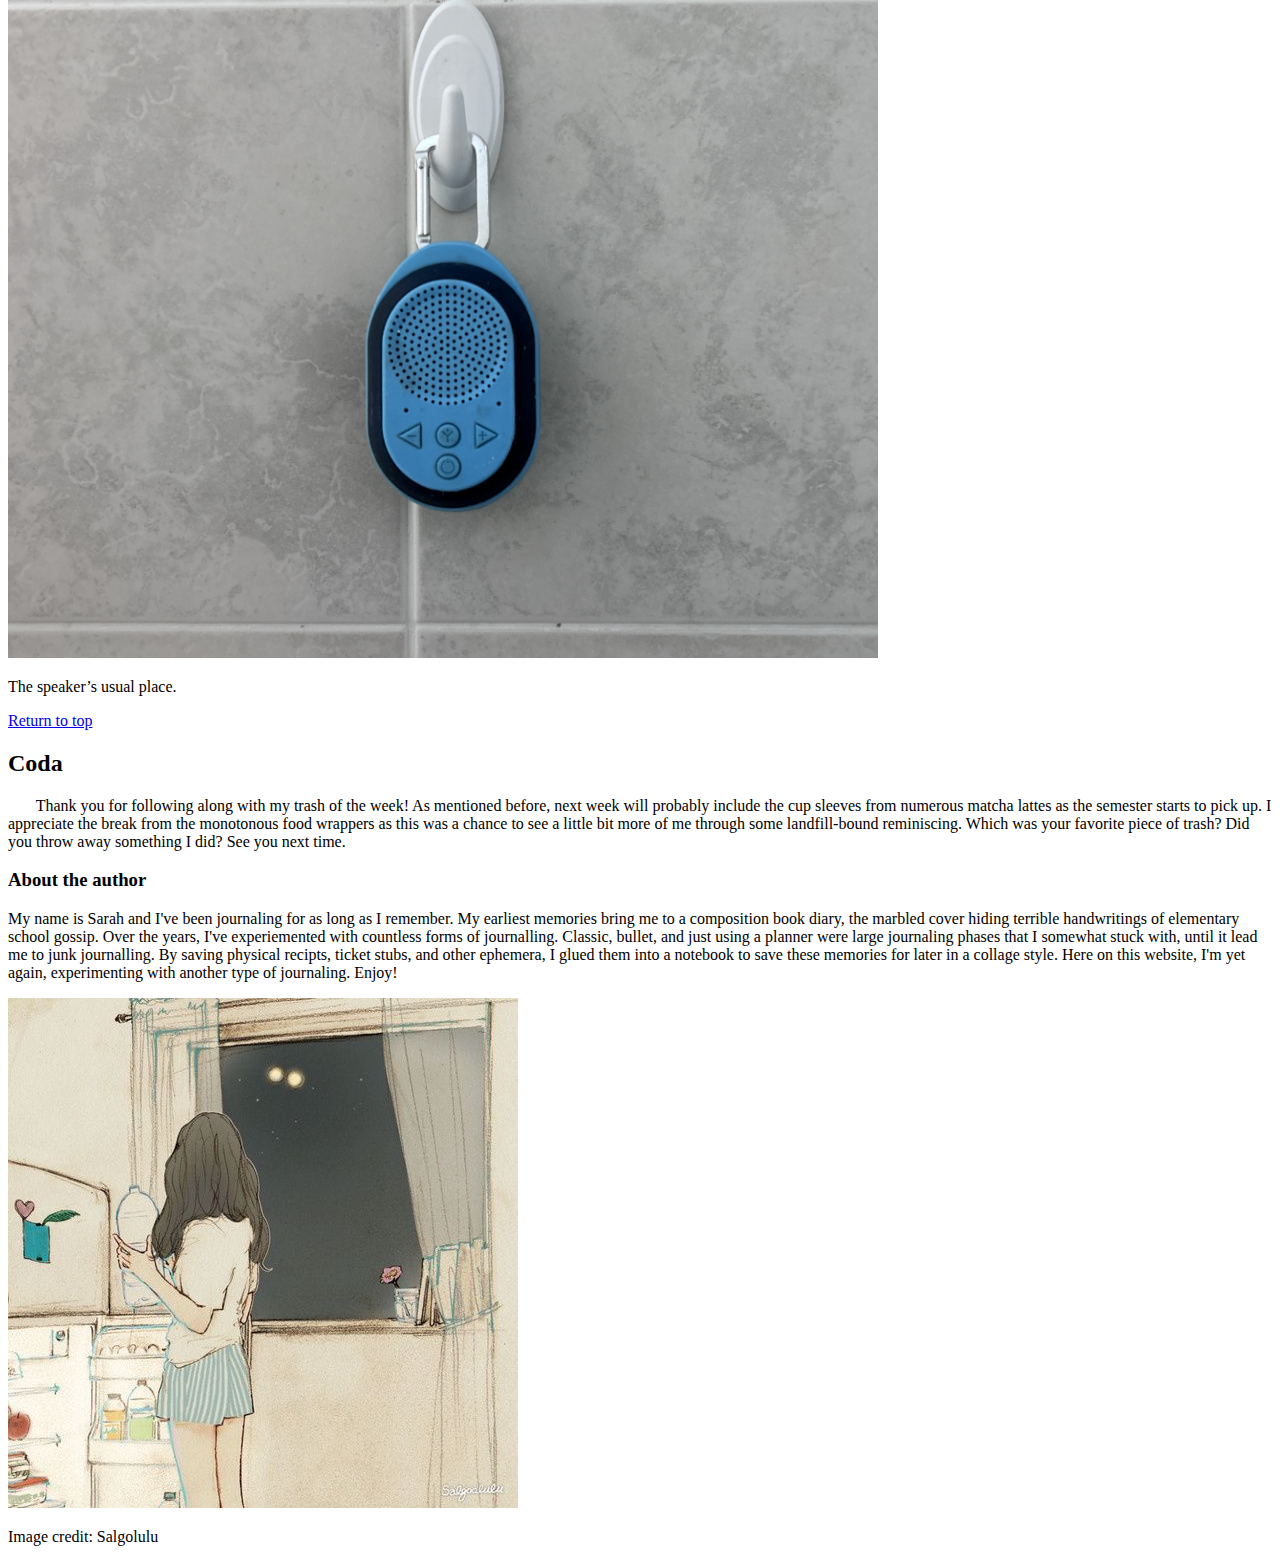
<file: TWP1.html>
<!doctype html>
<html>
	
<head> 
<meta charset="utf-8">
<title>Sarah's Junk Journal - Week 12</title>
</head>

<body>
	
	<h1>Week 12<br> <em>Cleaning is Sadder in Winter </em></h1>
	
	<nav>
		<a href="#sec-preface">Preface</a>
		<a href="#sec-Overview">Overview</a>
		<a href="#sec-gallery">Gallery</a>
		<a href="#sec-data">Item Data</a>
		<a href="#sec-coda">Coda</a>
	</nav>
	
	<h2 id="sec-preface">Preface</h2>
		<p> &nbsp;&nbsp;&nbsp;&nbsp;&nbsp;&nbsp;In the oversaturated digital soup of food and fitness blogs, I’m happy to welcome you to my trash-themed one. Each week, I set aside things before they get thrown away and catalog their brief life on this website. It’s a good break from my usual day-in-the-lifes I share on my Instagram stories or pictures of myself I upload to my profile. This feels a bit more personal, more revealing in a strange way. Instead of seeing my life as it happens, you’ll see the remnants and discards. </p> 
	
		<p>&nbsp;&nbsp;&nbsp;&nbsp;&nbsp;&nbsp;It’s not a strange concept, if you think about it. Junk Journalling has been a recent trend among creatives, blending aspects of collage and diary-keeping. People would collect trash from their daily lives such as ticket stubs, receipts, and fruit stickers, and collage them into a journal to reflect on. It’s a story told from objects and the ghosts of a memory. This blog does the same thing but in an easily accessible, highly sharable, internet format. I also appreciate the relatability of this topic; we all live in such a highly consumerist society and therefore, produce trash. I hope, as you get to experience my trash of the week, you learn a little about me and in turn, you. </p>
	
	<p><a href="#">Return to top</a></p>

	<h2 id="sec-Overview"> Overview</h2> 
	
		<p>&nbsp;&nbsp;&nbsp;&nbsp;&nbsp;&nbsp;It’s always a little harder to get back into the swing of things in the spring semester. The obstacles of coming from a long winter break, shorter days, and colder weather must be overcome to get going again, things that seem to affect me more than I’d like to admit. However, it does have the advantage of starting in the new year, and January's freshness and feeling of open-faced opportunity provide unparalleled motivation. One of my start-of-semester rituals is cleaning my dorm. It’s a little more serious this semester; our housing contract ends at its conclusion, and we once again must pack up our lives and move out. This, as you can imagine, produces a fair bit of trash which I am excited to share as it differs from my usual collection of receipts and bits of scrap paper. </p>
		<p>&nbsp;&nbsp;&nbsp;&nbsp;&nbsp;&nbsp;I was a little afraid of throwing some of these out because they’re such odd objects. I’m not entirely sure if my modes of disposal are correct or in any way eco-friendly, but I wanted them out of my house. I’m glad that writing this blog rightfully shames me for my poor recycling and repurposing habits, but so many things are made so they’re near impossible to throw away nicely. Some things need to be taken apart because only parts of them are redeemable in the extremely inefficient recycling process while others need to be brought to disposal areas that I have no access to whatsoever. </p>
	
	<h3> Things that were born garbage and will die as garbage. </h3>
	
		<p>&nbsp;&nbsp;&nbsp;&nbsp;&nbsp;&nbsp;These are all things that have one use, parts of our daily life that we don’t think twice about throwing away. Case in point: the <a href= "https://en.wikipedia.org/wiki/Amazon_(company)" target="_blank">cardboard box </a> my Amazon package came in. It’s a standard small box with the standard paper tape that Amazon uses to seal their packages. I came into possession of it at the beginning of my week. Returning to my dorm after a winter break at my parent’s house means I’m almost guaranteed to forget something that I can’t live without and must place a quick order for it online. Our next object gives a hint to what was shipped inside the box: the plastic wrapping that covered my <a href= "https://www.amazon.com/Thunder-Tech-Softymo-Cleansing-RemoverJapan/dp/B0CGCCR1NH" target="_blank">oil-based cleanser</a>. I wear makeup almost every day and to prevent a terrible breakout, I must painstakingly remove it at the end of the day in an oil-cleansing process. I enjoy this cleanser more than others I’ve tried. This has a thinner consistency and doesn’t reek like tangerines like the one I owned before. It’s a very popular and very affordable brand from Japan, thank you, Kose Softymo speedy cleansing oil. I’m glad for the plastic wrap’s existence as it prevents me from having a terrible unboxing experience if the product ever explodes in transit. </p>
	
	<h3> Things that I saved for later use that never came. </h3>
	
		<p>&nbsp;&nbsp;&nbsp;&nbsp;&nbsp;&nbsp;These belong to the subset of items that might have been found at the bottom of a miscellaneous kitchen drawer. These often have a very specific purpose, but the time of use is so infrequent that their biggest use seems to be taking up space. My first item in this category is embarrassingly, a pile of <a href = "https://en.wikipedia.org/wiki/Penny" target="_blank">pennies </a>that were laying on my desk for months. I’ve tried so hard to get rid of them, but, in an age where I don’t need to carry my wallet around anymore due to mobile pay, I don’t need pennies. I don’t mind losing four cents of my net worth because vending machines usually don’t take them anymore, and I’d rather not fish through my wallet to hand a cashier four coins while an impatient line forms behind me. I also have absolutely no idea of its origins, but realistically, it must have come from some kind of long-forgotten cash transaction. I was tired of looking at them so they’re going in the garbage. <a href= "https://en.wikipedia.org/wiki/False_eyelashes" target="_blank">Eyelash glue </a>is my next item in this category. I threw this away because this came with a kit of face jewels that I ordered on the internet for Halloween. Truthfully, I don’t trust this near my eyes. It’s a very small vial with a terrible applicator, included as more of a courtesy rather than to be truly cherished by the recipient. Because I already own a tube of eyelash glue from a company that I trust, I don’t need to hang on to this junk any longer. </p>
	
	<h3> Things that have served me well and were a bit difficult to part with. </h3>
		
		<p> &nbsp;&nbsp;&nbsp;&nbsp;&nbsp;&nbsp;Our first is a blue shower <a href="https://en.wikipedia.org/wiki/Wireless_speaker" target="_blank">speaker </a>my dad gave me before I began university. Regretfully, water may have corroded some internal components causing it to weakly cough up distorted audio. Next is a <a href="https://en.wikipedia.org/wiki/Correction_tape" target="_blank">correction tape </a> I bought from a dollar store called Daiso two years ago to keep in my pencil case. It’s cheaply made, plastic with a cute Rilakkuma branded sticker adorning the front. It’s saved me from many ink-based mistakes and unfortunately, I’m at the end of the roll. I got the next item, a strawberry-scented tube of <a href="https://en.wikipedia.org/wiki/Lotion" target="_blank">hand lotion </a> recently. My sister included it in our stockings this Christmas and I used it religiously to combat the damage the dry winter air does to the back of my hands. I finished the tube surprisingly quickly, and I’m currently in search of another tube to carry with me. Similarly, I’m discarding a tube of pale pink <a href= "https://www.sallybeauty.com/nails/nail-color/nail-polish-and-lacquer/in-a-blush-nail-color/SBS-020375.html" target="_blank">nail polish</a> that’s dried up past redemption. Stolen from my older sister’s desk, I’ve used it for a while, the color perfectly suited for every season except fall. Finally, I got to the end of a tube of <a href="https://www.amazon.com/Elizavecca-CER-100-Collagen-Coating-Treatment/dp/B01I2ZQJSG" target="_blank">hair mask</a>. It’s a small bottle that I was gifted, again, for Christmas a year ago. I’m surprised that it lasted me as long as it did. My hair is long and prone to tangling and I’ll miss the help of this hair mask in protecting me from the harsh, hard water my dorm shower emits. </p>
	
<p><a href="#">Return to top</a></p>
	
	<h2 id="sec-gallery"> Gallery</h2>
	
		<img src="images/box.jpg" width="264px" alt="A small cardboard box from Amazon">
			<p> Amazon Prime Cardboard Box</p>
		<img src="images/wrapper.jpg" width="264px">
			<p>Plastic Wrapping for Oil-based Cleanser</p>
		<img src="images/coins.jpg" width="264px">
			<p>Exactly $0.04 in change</p>
		<img src="images/glue.jpg" width="264px">
			<p>Courtesy eyelash glue</p>
		<img src="images/speaker alt.jpg" width="264px">
			<p>Blue shower speaker </p>
		<img src="images/corrector.jpg" width="264px">
			<p>Rilakkuma correction tape</p>
		<img src="images/lotion.jpg" width="264px">
			<p>Strawberry scented hand lotion</p>
		<img src="images/nailpolish.jpg" width="264px">
			<p>Pastel pink nail polish</p>
		<img src="images/hairmask.jpg" width="264px">
			<p>Hair mask</p>
	
<p><a href="#">Return to top</a></p>
	
	<h2 id="sec-data"> Item Data</h2>
	
	<table>
		<tr><th>Item</th><th> Weight</th><th> Source</th><th> Location</th><th> Cost</th><th> Owned</th><th> Mode</th></tr>
		<tr><td>Cardboard box</td><td> light</td><td> Amazon</td><td> Mail room</td><td> $7.49</td><td> Less than a week</td><td> recycle</td></tr>
		<tr><td>Plastic wrapping</td><td> light</td><td> Kose Softymo</td><td> In original packaging</td><td> $9.41</td><td> Less than a week</td><td> trash</td></tr>
		<tr><td>pennies</td><td> light</td><td> transaction</td><td> desk</td><td> $0.04</td><td> Few months</td><td> trash</td></tr>
		<tr><td>Eyelash glue</td><td> light</td><td> Amazon</td><td> Nightstand</td><td> $6.99</td><td> 3 months</td><td> trash</td></tr>
		<tr><td>speaker</td><td> not light</td><td> Dad</td><td> Shower caddy</td><td> $35</td><td> 2.5 years</td><td> trash</td></tr>
		<tr><td>Correction tape</td><td> light</td><td> Daiso</td><td> Pencil case</td><td> $1.50</td><td> 2 years</td><td> trash</td></tr>
		<tr><td>lotion</td><td> light</td><td> Sister</td><td> Purse</td><td> $0.85</td><td> 1 month</td><td> trash</td></tr>
		<tr><td>Hair mask</td><td> light</td><td> Sister</td><td> Shower caddy</td><td> $8.30</td><td> 1 year</td><td> trash</td></tr>
		<tr><td>Nail polish</td><td> light</td><td> Sister</td><td> Desk</td><td> $5.99</td><td> 1 year</td><td> trash</td></tr>
		<tr><td></td></tr>
</table>

	
	<h3> Lightest to heaviest</h3>
	
		<ol>
			<li> Plastic Wrapper</li>
			<li>lotion</li>
			<li> eyelash glue</li>
			<li>pennies</li>
			<li>correction tape</li>
			<li>cardboard box</li>
			<li>nail polish</li>
			<li>hair mask</li>
			<li>shower speaker</li>
		</ol>
	<h3> Time of use, shortest to longest</h3>
		<ol>
			<li>cardboard box</li>
			<li>plastic wrapper</li>
			<li>lotion</li>
			<li>pennies</li>
			<li>eyelash glue</li>
			<li>nail polish</li>
			<li>hair mask</li>
			<li>correction tape</li>
			<li>speaker</li>
			</ol>
	
<p><a href="#">Return to top</a></p>
	
	<h2 id="sec-iotw"> Item of the Week</h2>
		<p>&nbsp;&nbsp;&nbsp;&nbsp;&nbsp;&nbsp;This week’s special item is, unfortunately, the shower speaker. It earned this position because it had served me well for so long, it deserves a eulogy. Being gifted this speaker was a bit of a surprise. My dad and I were listening to music together from the extensive home audio system that he set up when I mentioned, offhandedly, how nice it would be to have a speaker to play my music from after I leave for college. My dad stood and disappeared into his room, then reappeared holding a small blue speaker. </p>
	
		<p>&nbsp;&nbsp;&nbsp;&nbsp;&nbsp;&nbsp; I used it the most in my sophomore year of college upon discovering how nice it was to play the Minecraft soundtrack while showering with the lights off. I also chose a song to act as some sort of shower “pregame” as I would always play it right as I started. Now, whenever I hear the song out of context, I think about water. It followed me during the summer to a house I was subleasing during a summer position, serving as a comfort in the thin-walled rental. It met its end last semester because I had used and abused it to its full capacity. Water had ultimately entered the internal components that were marketed as watertight and caused it to sound terrible. After I complained about this to my older sister, she gifted me a beautiful purple shower speaker with instructions to take better care of my belongings. I will, because I missed my shower song. Thank you, <a href="https://www.youtube.com/watch?v=Vd9QkWsd5p4" target="blank">“Blue Hour”, by TXT.</a> </p>
	
		<p>&nbsp;&nbsp;&nbsp;&nbsp;&nbsp;&nbsp;<a href="https://muzenaudio.com/blogs/blog/from-vintage-to-modern-the-history-of-bluetooth-speakers" target="_blank">The first Bluetooth device </a>, a wireless headset, was developed in 1999 by Ericsson, a Swedish telecommunications company. Following the early 2000s, the first Bluetooth speaker was also produced but it was largely unpopular because of its cost and limited range of use. These were mostly useful for calls and not particularly for playing music. Finally, in the mid-2000s companies such as Bose and JBL produced longer-ranged Bluetooth speakers that were portable and powerful enough to fill an entire room with sound. Devices are rated on an IPXX rating, with the first digit speaking to its dustproofing while the second digit refers to the item’s waterproofness. For electronic devices to be shower-proof, they must have a rating of at least IP65. However, some concerns are raised over the  <a href="https://defendershield.com/environmental-impacts-emf-wireless-devices" target="_blank">environmental and physical damage </a> that Bluetooth and other electromagnetic radiation-emitting devices may have. </p>
			<img src="images/speaker action.jpg" width="870px">
			<p>The speaker’s usual place.</p>
	
<p><a href="#">Return to top</a></p>
	
	<h2 id="sec-coda"> Coda</h2>
		<p>&nbsp;&nbsp;&nbsp;&nbsp;&nbsp;&nbsp; Thank you for following along with my trash of the week! As mentioned before, next week will probably include the cup sleeves from numerous matcha lattes as the semester starts to pick up. I appreciate the break from the monotonous food wrappers as this was a chance to see a little bit more of me through some landfill-bound reminiscing. Which was your favorite piece of trash? Did you throw away something I did? See you next time. </p>
	
	<h3> About the author</h3>
	<p>My name is Sarah and I've been journaling for as long as I remember. My earliest memories bring me to a composition book diary, the marbled cover hiding terrible handwritings of elementary school gossip. Over the years, I've experiemented with countless forms of journalling. Classic, bullet, and just using a planner were large journaling phases that I somewhat stuck with, until it lead me to junk journalling. By saving physical recipts, ticket stubs, and other ephemera, I glued them into a notebook to save these memories for later in a collage style. Here on this website, I'm yet again, experimenting with another type of journaling. Enjoy!</p>
	<img src="images/profileimage.jpg">
	<p>Image credit: Salgolulu</p>

</body>
</html>
</file>
<file: twp-css.css>
@charset "utf-8";
/* CSS Document */

		p 			{color:black;
					font-size:20px;
					font-family:"Gill Sans", "Gill Sans MT", "Myriad Pro", "DejaVu Sans Condensed", Helvetica, Arial, "sans-serif";
					line-height:30px;
					}
		
		h2 			{color:#9eb2db;
					font-family:Segoe, "Segoe UI", "DejaVu Sans", "Trebuchet MS", Verdana, "sans-serif";
					line-height:30px;
					font-size:35px;}

		h3 			{color:black;
					font-size:25px;
					font-family:Segoe, "Segoe UI", "DejaVu Sans", "Trebuchet MS", Verdana, "sans-serif";
					line-height:30px;
		
}


		h1 			{color:#7f9aca;
					font-family:Segoe, "Segoe UI", "DejaVu Sans", "Trebuchet MS", Verdana, "sans-serif";
					line-height:30px;
					text-align: center;
					font-size:40px;}


		body {
   					 margin: 0;
    				padding: 0;
  					  color: #2a2a2a;
   					 background: #edd8ca;
   						 font-family: verdana, helvetica, arial, sans-serif; /* replace with your choice of font-family list from Dreamweaver */
   					 font-size: 18px;
    				line-height: 150%;  /* adjust as needed */}

		
		a:link 		{color:orange; 
					text-decoration:underline;}


		a:hover 	{text-decoration:none;
			color:red;
				}


		a:visited 	{color:orangered;}

		
		.wrapper 	{background: white;
			  	 	width: 1000px;
					margin-left: auto;
					margin-right:auto;
					padding: 20px 40px; }
		
		.site-header{background:#cad9ee;
					width:1000px;
					text-align:center;}
		
		.page-header {background:white;
			text-align: center;
				 }
		
		border    	{margin:0;
					padding:0;
					color:black;
					background:#C0C4C5;
					font-family:Segoe, "Segoe UI", "DejaVu Sans", "Trebuchet MS", Verdana, "sans-serif";
					font-size:20px;
					line-height:150%;}

		table,th,td {border:1px solid;
					width:100;
					border-collapse:collapse;}

		tr:hover {background-color:#D8DBDB;}
		
		td 			{width:15%;
					height:40px;
					text-align:center;}
	
		th 
				{background-color:#ccdbec;
text-align:left;}

		images 
				{text-align:center;}
		.profile p {
			font-size: small;
		}
  		.gallery-grid {
            display: grid;
            grid-template-columns: auto auto auto;
            grid-row-gap: 20px ;
            justify-items: center;
            align-items: start;
            justify-content: space-between;
        }

     .sitenav {
	     display: grid;
	     grid-template-columns: repeat(6, 1fr);
	     grid-row-gap: 0px;
	     justify-items: start;
	     align-items: center;
	     justify-content: space-between;
	     background:#DFEBF8;
	  }
		
	.sitenav a {
	     justify-self: center;
	     color: #515B66;
	     background:#DFEBF8;	
	     text-decoration: none;
	     border-radius: 20px;
		border:1px solid;
	     padding: 0px 28px;
	
	  }

	.sitenav a:hover {
	     color: #7f9aca;
	     background: #BCD5F0;	
	  }
i{color: #84b5f7;}
.method-key { font-size:70%}

.method-key i:first-child {
	margin-left:0;
}

.page-header {
	background:#edd8ca;
	color:white;}
.page-header a {text-decoration:none;}
.page-header a:hover {color:white;}
.page-header a {color:orange;}
}
</file>
